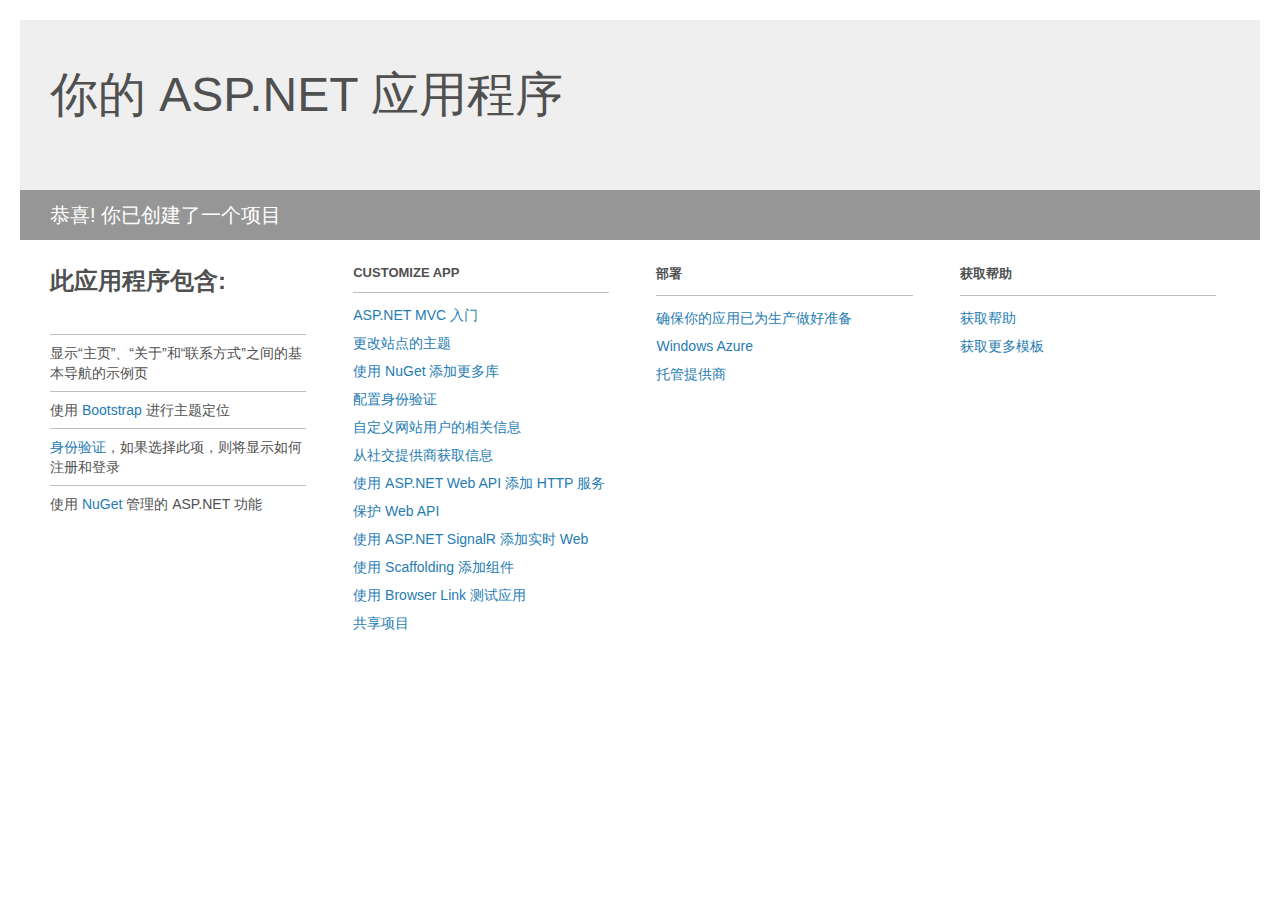
<file: MyPower/Project_Readme.html>
﻿<!DOCTYPE html>
<html lang="en">
<head>
<meta http-equiv="Content-Type" content="text/html; charset=utf-8"/>
    <meta charset="utf-8" />
    <title>你的 ASP.NET 应用程序</title>
    <style>
        body {
            background: #fff;
            color: #505050;
            font: 14px 'Segoe UI', tahoma, arial, helvetica, sans-serif;
            margin: 20px;
            padding: 0;
        }

        #header {
            background: #efefef;
            padding: 0;
        }

        h1 {
            font-size: 48px;
            font-weight: normal;
            margin: 0;
            padding: 0 30px;
            line-height: 150px;
        }

        p {
            font-size: 20px;
            color: #fff;
            background: #969696;
            padding: 0 30px;
            line-height: 50px;
        }

        #main {
            padding: 5px 30px;
        }

        .section {
            width: 21.7%;
            float: left;
            margin: 0 0 0 4%;
        }

            .section h2 {
                font-size: 13px;
                text-transform: uppercase;
                margin: 0;
                border-bottom: 1px solid silver;
                padding-bottom: 12px;
                margin-bottom: 8px;
            }

            .section.first {
                margin-left: 0;
            }

                .section.first h2 {
                    font-size: 24px;
                    text-transform: none;
                    margin-bottom: 25px;
                    border: none;
                }

                .section.first li {
                    border-top: 1px solid silver;
                    padding: 8px 0;
                }

            .section.last {
                margin-right: 0;
            }

        ul {
            list-style: none;
            padding: 0;
            margin: 0;
            line-height: 20px;
        }

        li {
            padding: 4px 0;
        }

        a {
            color: #267cb2;
            text-decoration: none;
        }

            a:hover {
                text-decoration: underline;
            }
    </style>
</head>
<body>

    <div id="header">
        <h1>你的 ASP.NET 应用程序</h1>
        <p>恭喜! 你已创建了一个项目</p>
    </div>

    <div id="main">
        <div class="section first">
            <h2>此应用程序包含:</h2>
            <ul>
                <li>显示“主页”、“关于”和“联系方式”之间的基本导航的示例页</li>
                <li>使用 <a href="http://go.microsoft.com/fwlink/?LinkID=320754">Bootstrap</a> 进行主题定位</li>
                <li><a href="http://go.microsoft.com/fwlink/?LinkID=320755">身份验证</a>，如果选择此项，则将显示如何注册和登录</li>
                <li>使用 <a href="http://go.microsoft.com/fwlink/?LinkID=320756">NuGet</a> 管理的 ASP.NET 功能</li>
            </ul>
        </div>

        <div class="section">
            <h2>Customize app</h2>
            <ul>
                <li><a href="http://go.microsoft.com/fwlink/?LinkID=320757">ASP.NET MVC 入门</a></li>
                <li><a href="http://go.microsoft.com/fwlink/?LinkID=320758">更改站点的主题</a></li>
                <li><a href="http://go.microsoft.com/fwlink/?LinkID=320759">使用 NuGet 添加更多库</a></li>
                <li><a href="http://go.microsoft.com/fwlink/?LinkID=320760">配置身份验证</a></li>
                <li><a href="http://go.microsoft.com/fwlink/?LinkID=320761">自定义网站用户的相关信息</a></li>
                <li><a href="http://go.microsoft.com/fwlink/?LinkID=320762">从社交提供商获取信息</a></li>
                <li><a href="http://go.microsoft.com/fwlink/?LinkID=320763">使用 ASP.NET Web API 添加 HTTP 服务</a></li>
                <li><a href="http://go.microsoft.com/fwlink/?LinkID=320764">保护 Web API</a></li>
                <li><a href="http://go.microsoft.com/fwlink/?LinkID=320765">使用 ASP.NET SignalR 添加实时 Web</a></li>
                <li><a href="http://go.microsoft.com/fwlink/?LinkID=320766">使用 Scaffolding 添加组件</a></li>
                <li><a href="http://go.microsoft.com/fwlink/?LinkID=320767">使用 Browser Link 测试应用</a></li>
                <li><a href="http://go.microsoft.com/fwlink/?LinkID=320768">共享项目</a></li>
            </ul>
        </div>

        <div class="section">
            <h2>部署</h2>
            <ul>
                <li><a href="http://go.microsoft.com/fwlink/?LinkID=320769">确保你的应用已为生产做好准备</a></li>
                <li><a href="http://go.microsoft.com/fwlink/?LinkID=320770">Windows Azure</a></li>
                <li><a href="http://go.microsoft.com/fwlink/?LinkID=320771">托管提供商</a></li>
            </ul>
        </div>

        <div class="section last">
            <h2>获取帮助</h2>
            <ul>
                <li><a href="http://go.microsoft.com/fwlink/?LinkID=320772">获取帮助</a></li>
                <li><a href="http://go.microsoft.com/fwlink/?LinkID=320773">获取更多模板</a></li>
            </ul>
        </div>
    </div>

</body>
</html>
</file>
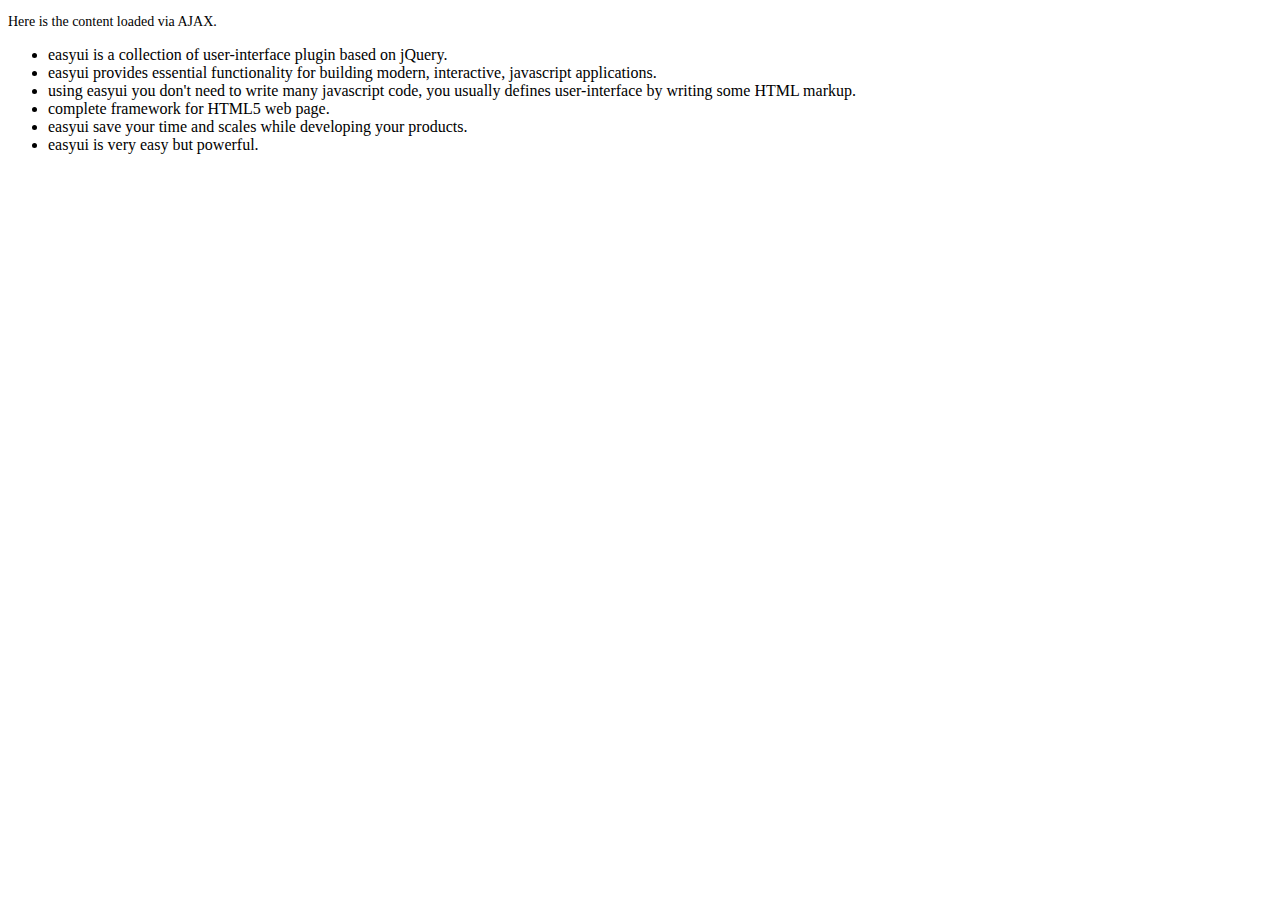
<file: MyPower/jquery-easyui-1.4.4/demo-mobile/accordion/_content.html>
<!DOCTYPE html>
<html>
<head>
	<meta charset="UTF-8">
	<title>AJAX Content</title>
</head>
<body>
	<p style="font-size:14px">Here is the content loaded via AJAX.</p>
	<ul>
		<li>easyui is a collection of user-interface plugin based on jQuery.</li>
		<li>easyui provides essential functionality for building modern, interactive, javascript applications.</li>
		<li>using easyui you don't need to write many javascript code, you usually defines user-interface by writing some HTML markup.</li>
		<li>complete framework for HTML5 web page.</li>
		<li>easyui save your time and scales while developing your products.</li>
		<li>easyui is very easy but powerful.</li>
	</ul>
</body>
</html>
</file>
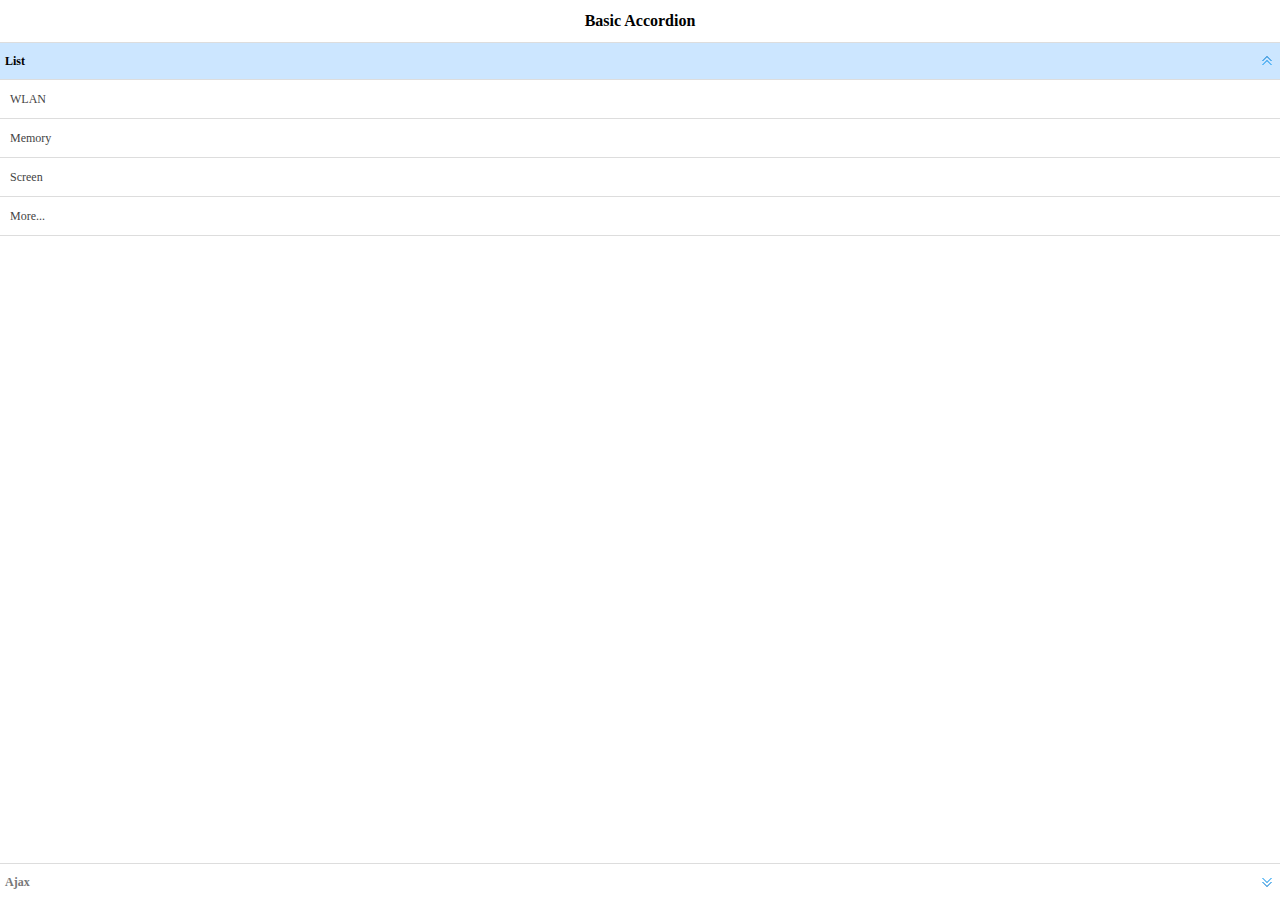
<file: MyPower/jquery-easyui-1.4.4/demo-mobile/accordion/basic.html>
<!doctype html><html><head>    <meta charset="UTF-8">  	<meta name="viewport" content="initial-scale=1.0, maximum-scale=1.0, user-scalable=no">    <title>Basic Accordion - jQuery EasyUI Mobile Demo</title>      <link rel="stylesheet" type="text/css" href="../../themes/metro/easyui.css">      <link rel="stylesheet" type="text/css" href="../../themes/mobile.css">      <link rel="stylesheet" type="text/css" href="../../themes/icon.css">      <script type="text/javascript" src="../../jquery.min.js"></script>      <script type="text/javascript" src="../../jquery.easyui.min.js"></script>     <script type="text/javascript" src="../../jquery.easyui.mobile.js"></script> </head><body>	<div class="easyui-navpanel">		<header>			<div class="m-toolbar">				<span class="m-title">Basic Accordion</span>			</div>		</header>		<div class="easyui-accordion" fit="true" border="false">			<div title="List">				<ul class="m-list">					<li>WLAN</li>					<li>Memory</li>					<li>Screen</li>					<li>More...</li>				</ul>			</div>			<div title="Ajax" href="_content.html" style="padding:10px"></div>		</div>	</div></body>	</html>
</file>
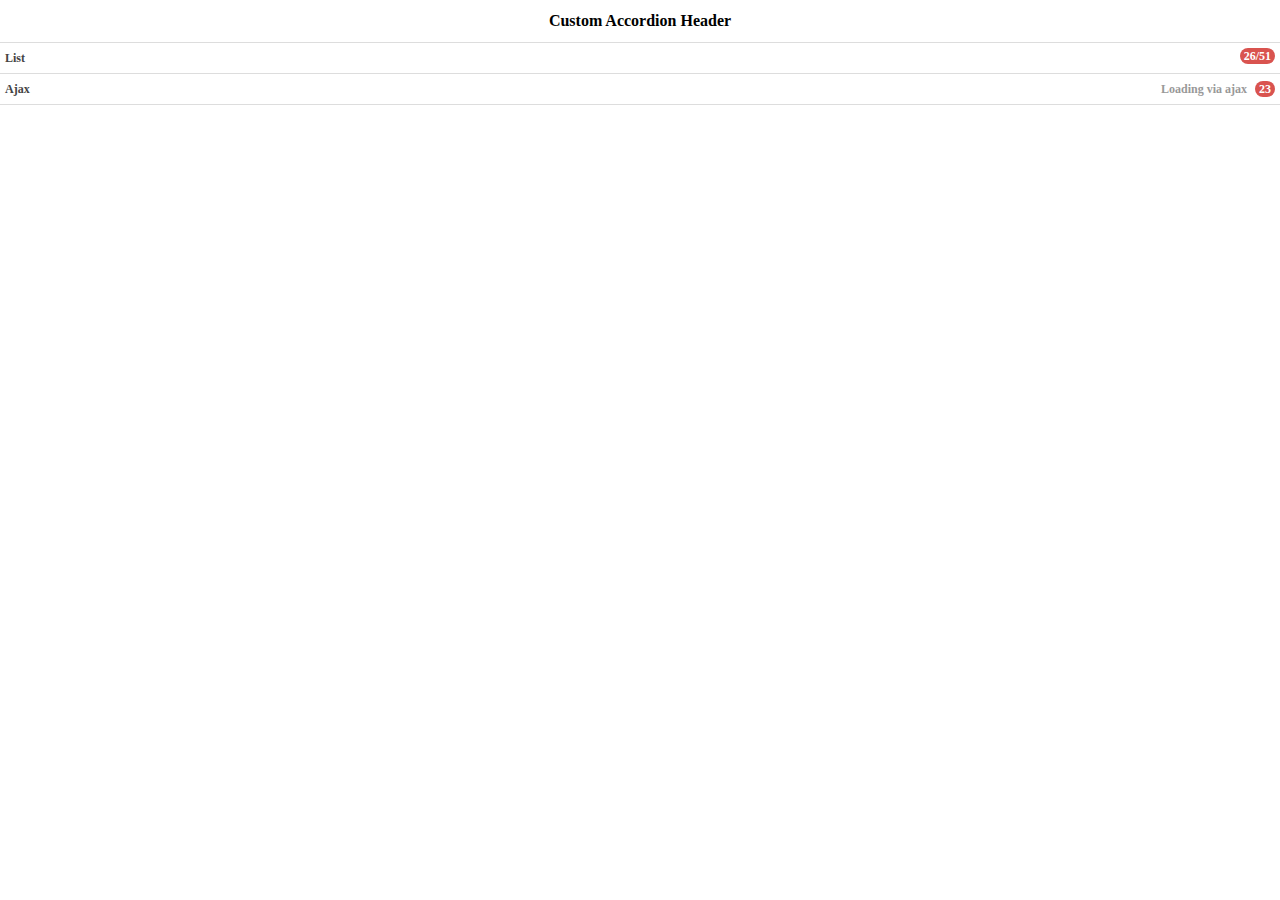
<file: MyPower/jquery-easyui-1.4.4/demo-mobile/accordion/header.html>
<!doctype html><html><head>    <meta charset="UTF-8">  	<meta name="viewport" content="initial-scale=1.0, maximum-scale=1.0, user-scalable=no">    <title>Custom Accordion Header - jQuery EasyUI Mobile Demo</title>      <link rel="stylesheet" type="text/css" href="../../themes/metro/easyui.css">      <link rel="stylesheet" type="text/css" href="../../themes/mobile.css">      <link rel="stylesheet" type="text/css" href="../../themes/icon.css">      <script type="text/javascript" src="../../jquery.min.js"></script>      <script type="text/javascript" src="../../jquery.easyui.min.js"></script>     <script type="text/javascript" src="../../jquery.easyui.mobile.js"></script> </head><body>	<div class="easyui-navpanel">		<header>			<div class="m-toolbar">				<span class="m-title">Custom Accordion Header</span>			</div>		</header>		<div class="easyui-accordion" data-options="fit:true,border:false,selected:-1">			<div>				<header>					<div class="hh-inner">						<span>List</span>						<span class="m-badge" style="float:right">26/51</span>					</div>				</header>				<ul class="m-list">					<li>WLAN</li>					<li>Memory</li>					<li>Screen</li>					<li>More...</li>				</ul>			</div>			<div href="_content.html" style="padding:10px">				<header>					<div class="hh-inner">						<span>Ajax</span>						<span style="float:right">							<span style="color:#999;margin-right:5px">Loading via ajax</span>							<span class="m-badge">23</span>						</span>					</div>				</header>			</div>		</div>	</div>	<style scoped>		.hh-inner{			position: relative;			line-height: 20px;			background: #fff;			font-weight: bold;			margin: -5px;			padding: 5px;		}	</style></body>	</html>
</file>
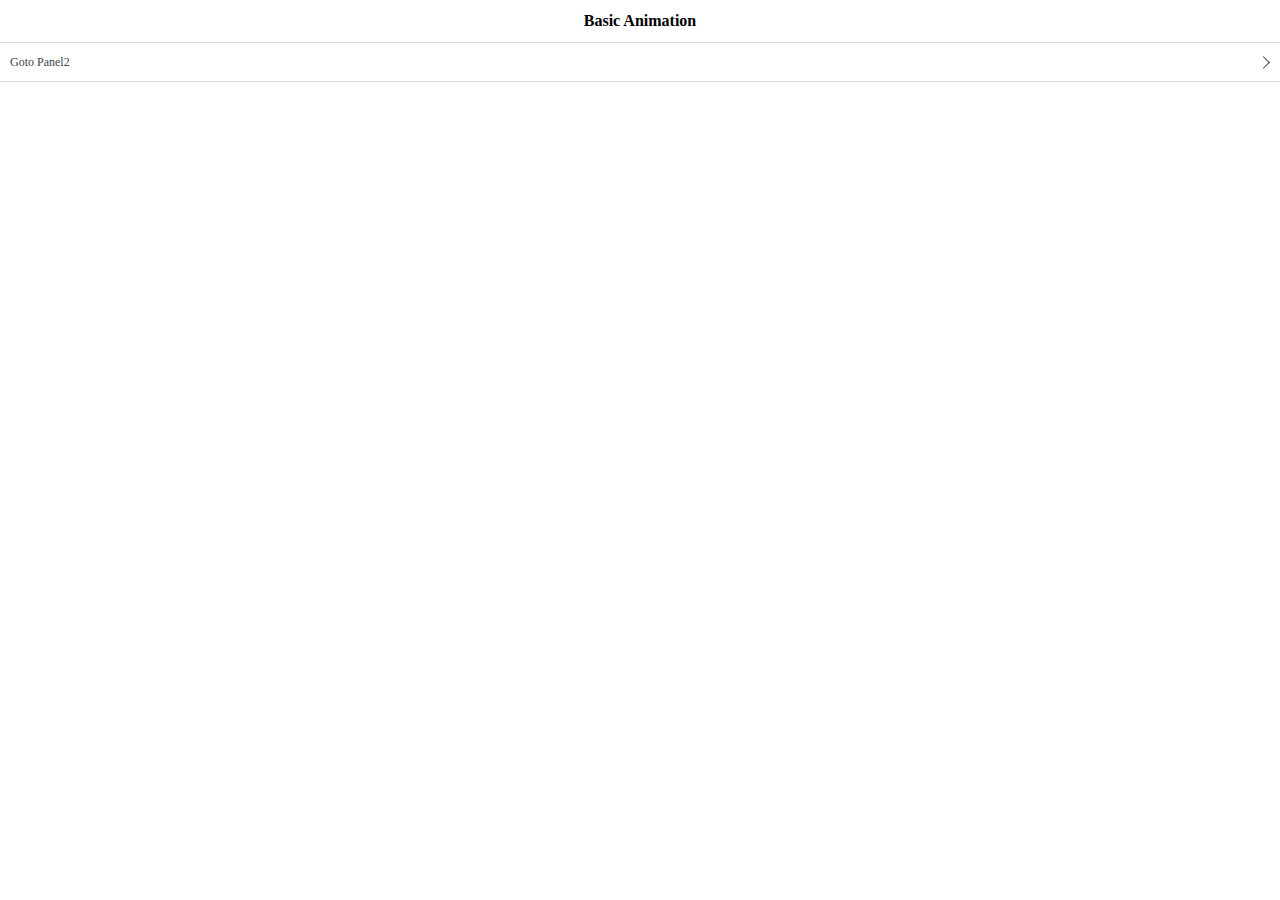
<file: MyPower/jquery-easyui-1.4.4/demo-mobile/animation/basic.html>
<!doctype html><html><head>    <meta charset="UTF-8">  	<meta name="viewport" content="initial-scale=1.0, maximum-scale=1.0, user-scalable=no">    <title>Basic Animation - jQuery EasyUI Mobile Demo</title>      <link rel="stylesheet" type="text/css" href="../../themes/metro/easyui.css">      <link rel="stylesheet" type="text/css" href="../../themes/mobile.css">      <link rel="stylesheet" type="text/css" href="../../themes/icon.css">      <script type="text/javascript" src="../../jquery.min.js"></script>      <script type="text/javascript" src="../../jquery.easyui.min.js"></script>     <script type="text/javascript" src="../../jquery.easyui.mobile.js"></script> </head><body>	<div class="easyui-navpanel">		<header>			<div class="m-toolbar">				<span class="m-title">Basic Animation</span>			</div>		</header>		<ul class="m-list">			<li><a href="#p2">Goto Panel2</a></li>		</ul>	</div>	<div id="p2" class="easyui-navpanel">		<header>			<div class="m-toolbar">				<div class="m-left">					<a href="#" class="easyui-linkbutton m-back" data-options="plain:true,outline:true,back:true">Back</a>				</div>				<div class="m-title">Panel2</div>			</div>		</header>		<ul class="m-list">			<li><a href="#p3">Goto Panel3</a></li>		</ul>	</div>	<div id="p3" class="easyui-navpanel">		<header>			<div class="m-toolbar">				<div class="m-left">					<a href="#" class="easyui-linkbutton m-back" data-options="plain:true,outline:true,back:true">Back</a>				</div>				<div class="m-title">Panel3</div>			</div>		</header>		<div style="padding:20px 10px">			<p>Panel3 Content.</p>		</div>	</div></body>	</html>
</file>
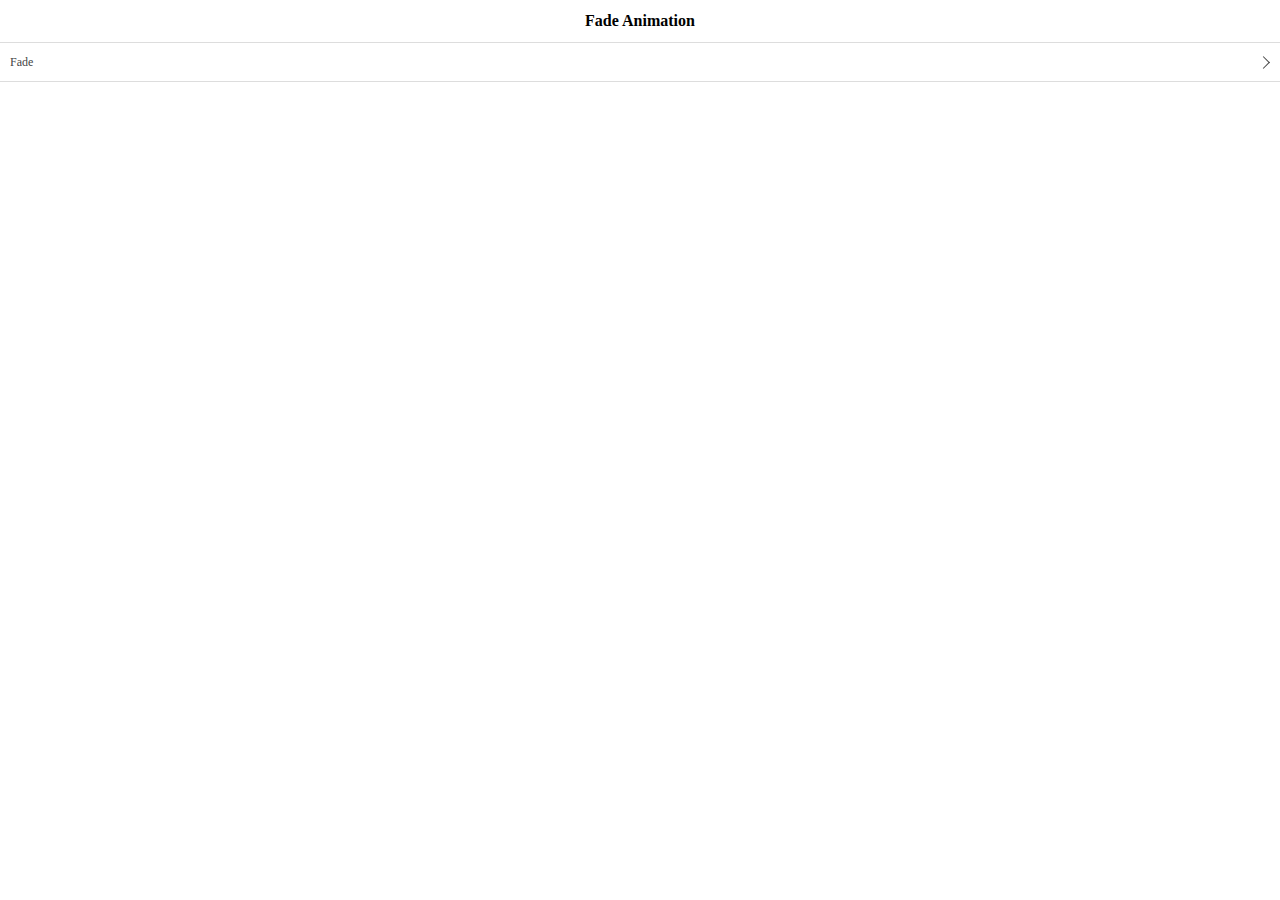
<file: MyPower/jquery-easyui-1.4.4/demo-mobile/animation/fade.html>
<!doctype html><html><head>    <meta charset="UTF-8">  	<meta name="viewport" content="initial-scale=1.0, maximum-scale=1.0, user-scalable=no">    <title>Fade Animation - jQuery EasyUI Mobile Demo</title>      <link rel="stylesheet" type="text/css" href="../../themes/metro/easyui.css">      <link rel="stylesheet" type="text/css" href="../../themes/mobile.css">      <link rel="stylesheet" type="text/css" href="../../themes/icon.css">      <script type="text/javascript" src="../../jquery.min.js"></script>      <script type="text/javascript" src="../../jquery.easyui.min.js"></script>     <script type="text/javascript" src="../../jquery.easyui.mobile.js"></script> </head><body>	<div class="easyui-navpanel">		<header>			<div class="m-toolbar">				<span class="m-title">Fade Animation</span>			</div>		</header>		<ul class="m-list">			<li><a href="#p2" data-options="animation:'fade',direction:''">Fade</a></li>		</ul>	</div>	<div id="p2" class="easyui-navpanel">		<header>			<div class="m-toolbar">				<div class="m-left">					<a href="#" class="easyui-linkbutton m-back" data-options="plain:true,outline:true,back:true">Back</a>				</div>				<div class="m-title">Panel2</div>			</div>		</header>		<div style="padding:10px">			<p>Panel2 Content.</p>		</div>	</div></body>	</html>
</file>
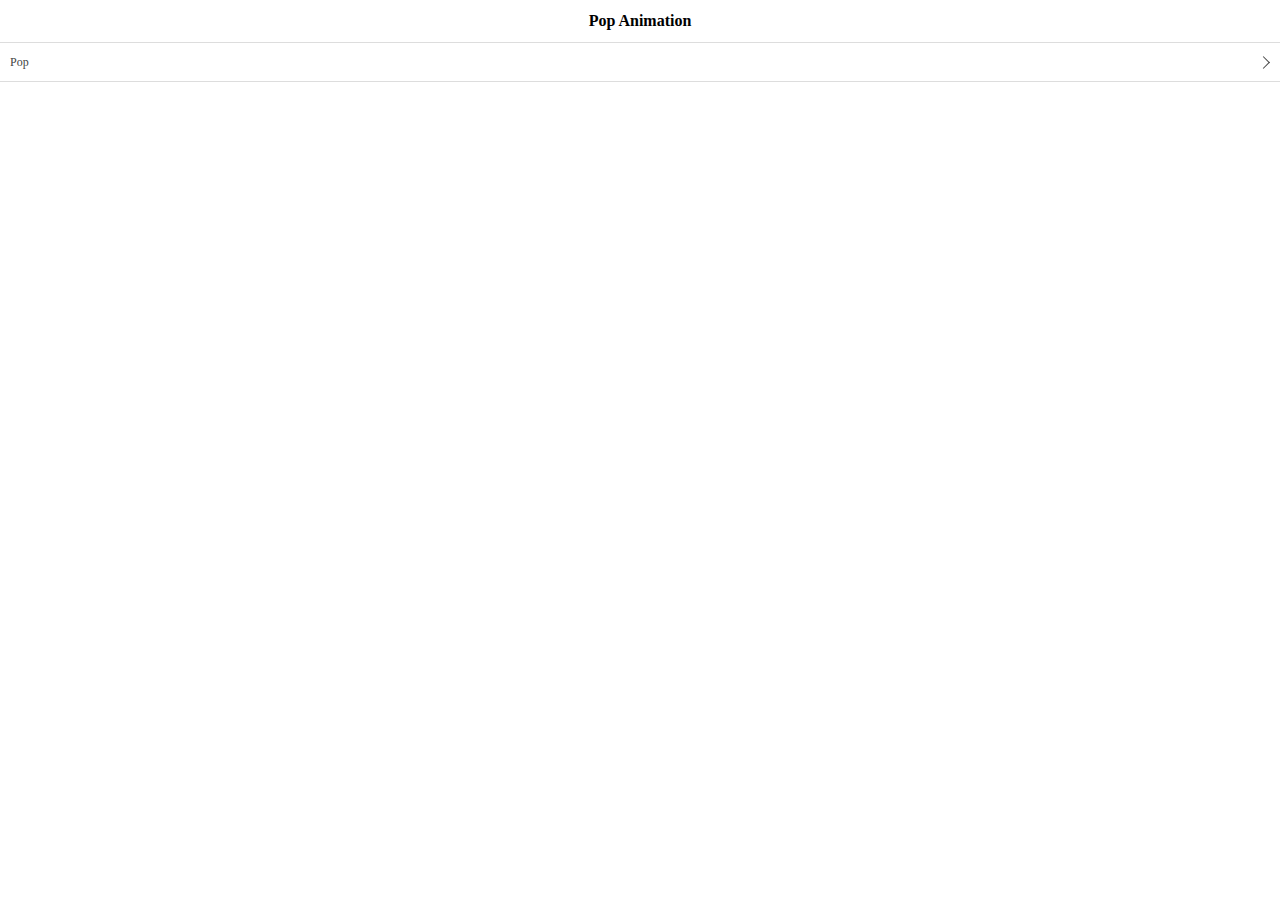
<file: MyPower/jquery-easyui-1.4.4/demo-mobile/animation/pop.html>
<!doctype html><html><head>    <meta charset="UTF-8">  	<meta name="viewport" content="initial-scale=1.0, maximum-scale=1.0, user-scalable=no">    <title>Pop Animation - jQuery EasyUI Mobile Demo</title>      <link rel="stylesheet" type="text/css" href="../../themes/metro/easyui.css">      <link rel="stylesheet" type="text/css" href="../../themes/mobile.css">      <link rel="stylesheet" type="text/css" href="../../themes/icon.css">      <script type="text/javascript" src="../../jquery.min.js"></script>      <script type="text/javascript" src="../../jquery.easyui.min.js"></script>     <script type="text/javascript" src="../../jquery.easyui.mobile.js"></script> </head><body>	<div class="easyui-navpanel">		<header>			<div class="m-toolbar">				<span class="m-title">Pop Animation</span>			</div>		</header>		<ul class="m-list">			<li><a href="#p2" data-options="animation:'pop',direction:''">Pop</a></li>		</ul>	</div>	<div id="p2" class="easyui-navpanel">		<header>			<div class="m-toolbar">				<div class="m-left">					<a href="#" class="easyui-linkbutton m-back" data-options="plain:true,outline:true,back:true">Back</a>				</div>				<div class="m-title">Panel2</div>			</div>		</header>		<div style="padding:10px">			<p>Panel2 Content.</p>		</div>	</div></body>	</html>
</file>
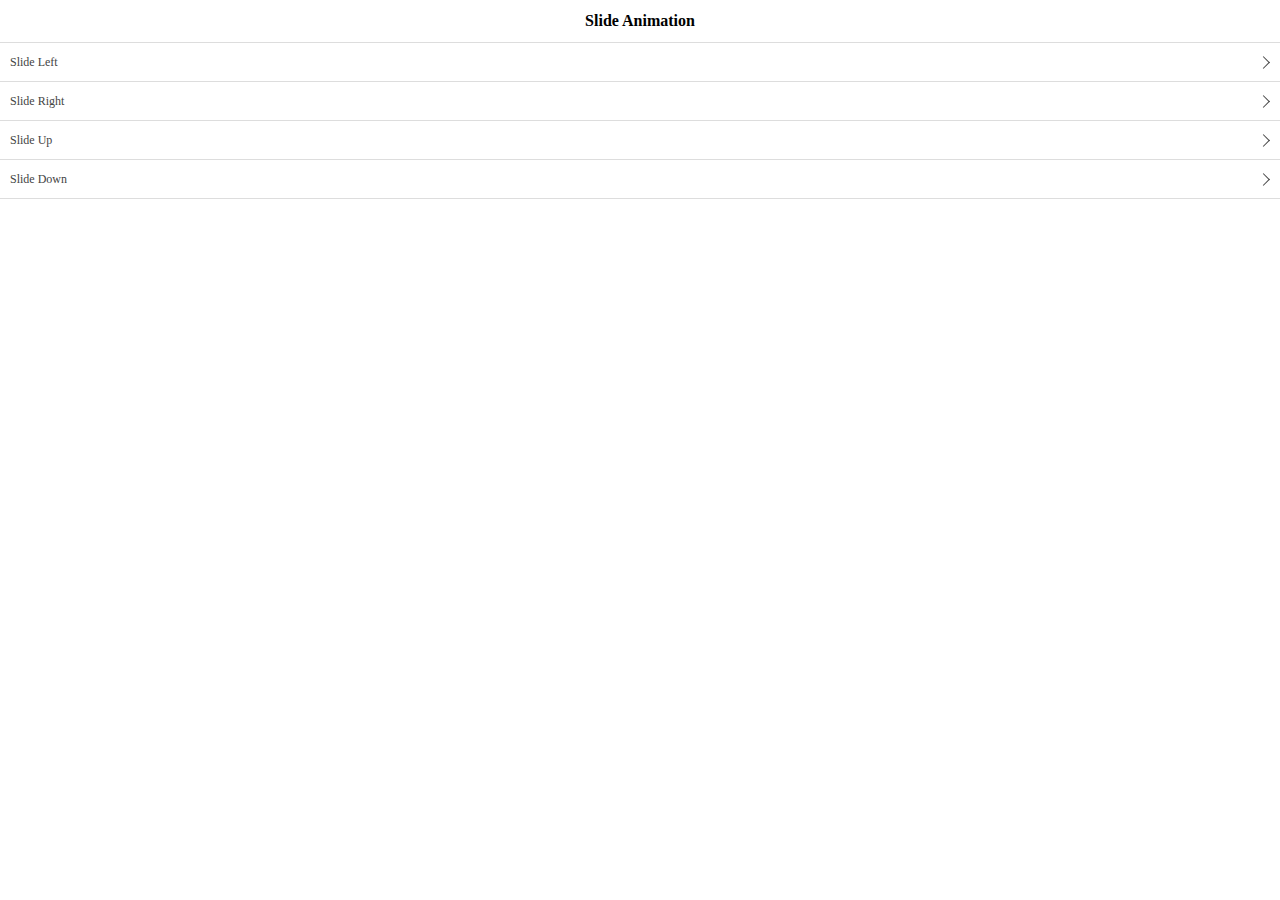
<file: MyPower/jquery-easyui-1.4.4/demo-mobile/animation/slide.html>
<!doctype html><html><head>    <meta charset="UTF-8">  	<meta name="viewport" content="initial-scale=1.0, maximum-scale=1.0, user-scalable=no">    <title>Slide Animation - jQuery EasyUI Mobile Demo</title>      <link rel="stylesheet" type="text/css" href="../../themes/metro/easyui.css">      <link rel="stylesheet" type="text/css" href="../../themes/mobile.css">      <link rel="stylesheet" type="text/css" href="../../themes/icon.css">      <script type="text/javascript" src="../../jquery.min.js"></script>      <script type="text/javascript" src="../../jquery.easyui.min.js"></script>     <script type="text/javascript" src="../../jquery.easyui.mobile.js"></script> </head><body>	<div class="easyui-navpanel">		<header>			<div class="m-toolbar">				<span class="m-title">Slide Animation</span>			</div>		</header>		<ul class="m-list">			<li><a href="#p2" data-options="animation:'slide',direction:'left'">Slide Left</a></li>			<li><a href="#p2" data-options="animation:'slide',direction:'right'">Slide Right</a></li>			<li><a href="#p2" data-options="animation:'slide',direction:'up'">Slide Up</a></li>			<li><a href="#p2" data-options="animation:'slide',direction:'down'">Slide Down</a></li>		</ul>	</div>	<div id="p2" class="easyui-navpanel">		<header>			<div class="m-toolbar">				<div class="m-left">					<a href="#" class="easyui-linkbutton m-back" data-options="plain:true,outline:true,back:true">Back</a>				</div>				<div class="m-title">Panel2</div>			</div>		</header>		<div style="padding:10px">			<p>Panel2 Content.</p>		</div>	</div></body>	</html>
</file>
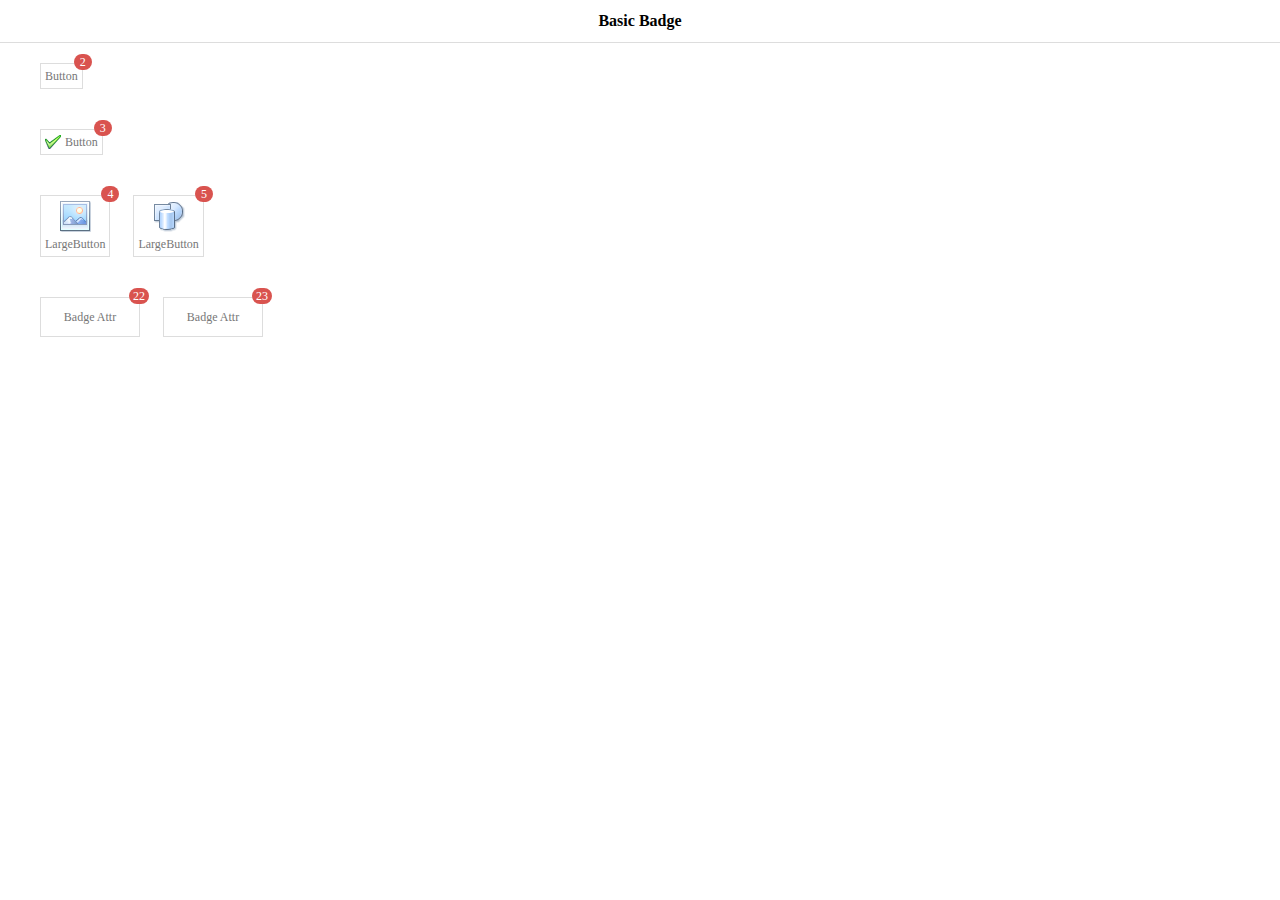
<file: MyPower/jquery-easyui-1.4.4/demo-mobile/badge/basic.html>
<!doctype html><html><head>    <meta charset="UTF-8">  	<meta name="viewport" content="initial-scale=1.0, maximum-scale=1.0, user-scalable=no">    <title>Basic Badge - jQuery EasyUI Mobile Demo</title>      <link rel="stylesheet" type="text/css" href="../../themes/metro/easyui.css">      <link rel="stylesheet" type="text/css" href="../../themes/mobile.css">      <link rel="stylesheet" type="text/css" href="../../themes/icon.css">      <script type="text/javascript" src="../../jquery.min.js"></script>      <script type="text/javascript" src="../../jquery.easyui.min.js"></script>     <script type="text/javascript" src="../../jquery.easyui.mobile.js"></script> </head><body>	<div class="easyui-navpanel">		<header>			<div class="m-toolbar">				<span class="m-title">Basic Badge</span>			</div>		</header>		<div style="padding:20px 40px">			<a href="#" class="easyui-linkbutton">				Button<span class="m-badge">2</span>			</a>		</div>		<div style="padding:20px 40px">			<a href="#" class="easyui-linkbutton" iconCls="icon-ok">				Button<span class="m-badge">3</span>			</a>		</div>		<div style="padding:20px 40px">			<a href="#" class="easyui-linkbutton" data-options="iconCls:'icon-large-picture',iconAlign:'top',size:'large'">				LargeButton<span class="m-badge">4</span>			</a>			<a href="#" class="easyui-linkbutton" data-options="iconCls:'icon-large-shapes',iconAlign:'top',size:'large'" style="margin-left:20px">				LargeButton<span class="m-badge">5</span>			</a>		</div>		<div style="padding:20px 40px">			<a href="#" class="easyui-linkbutton m-badge" data-badge="22" style="width:100px;height:40px">Badge Attr</a>			<a href="#" class="easyui-linkbutton m-badge" data-badge="23" style="width:100px;height:40px;margin-left:20px">Badge Attr</a>		</div>	</div></body>	</html>
</file>
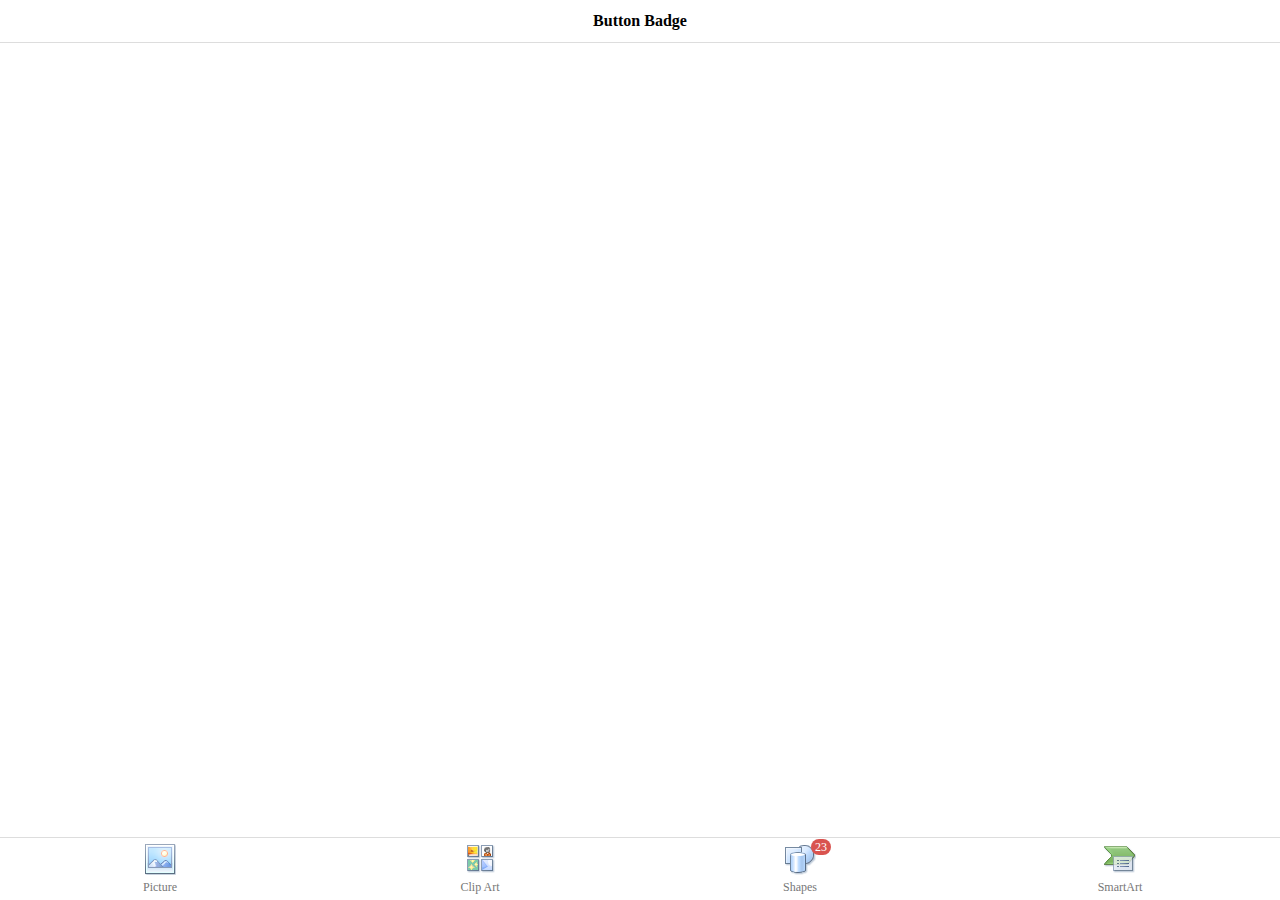
<file: MyPower/jquery-easyui-1.4.4/demo-mobile/badge/button.html>
<!doctype html><html><head>    <meta charset="UTF-8">  	<meta name="viewport" content="initial-scale=1.0, maximum-scale=1.0, user-scalable=no">    <title>Button Badge - jQuery EasyUI Mobile Demo</title>      <link rel="stylesheet" type="text/css" href="../../themes/metro/easyui.css">      <link rel="stylesheet" type="text/css" href="../../themes/mobile.css">      <link rel="stylesheet" type="text/css" href="../../themes/icon.css">      <script type="text/javascript" src="../../jquery.min.js"></script>      <script type="text/javascript" src="../../jquery.easyui.min.js"></script>     <script type="text/javascript" src="../../jquery.easyui.mobile.js"></script> </head><body>	<div class="easyui-navpanel">		<header>			<div class="m-toolbar">				<span class="m-title">Button Badge</span>			</div>		</header>		<footer>            <div class="m-buttongroup m-buttongroup-justified" style="width:100%">                <a href="#" class="easyui-linkbutton" data-options="iconCls:'icon-large-picture',size:'large',iconAlign:'top',plain:true">Picture</a>                <a href="#" class="easyui-linkbutton" data-options="iconCls:'icon-large-clipart',size:'large',iconAlign:'top',plain:true">Clip Art</a>                <a href="#" class="easyui-linkbutton" data-options="iconCls:'icon-large-shapes',size:'large',iconAlign:'top',plain:true">Shapes<span class="m-badge">23</span></a>                <a href="#" class="easyui-linkbutton" data-options="iconCls:'icon-large-smartart',size:'large',iconAlign:'top',plain:true">SmartArt</a>            </div>		</footer>	</div></body>	</html>
</file>
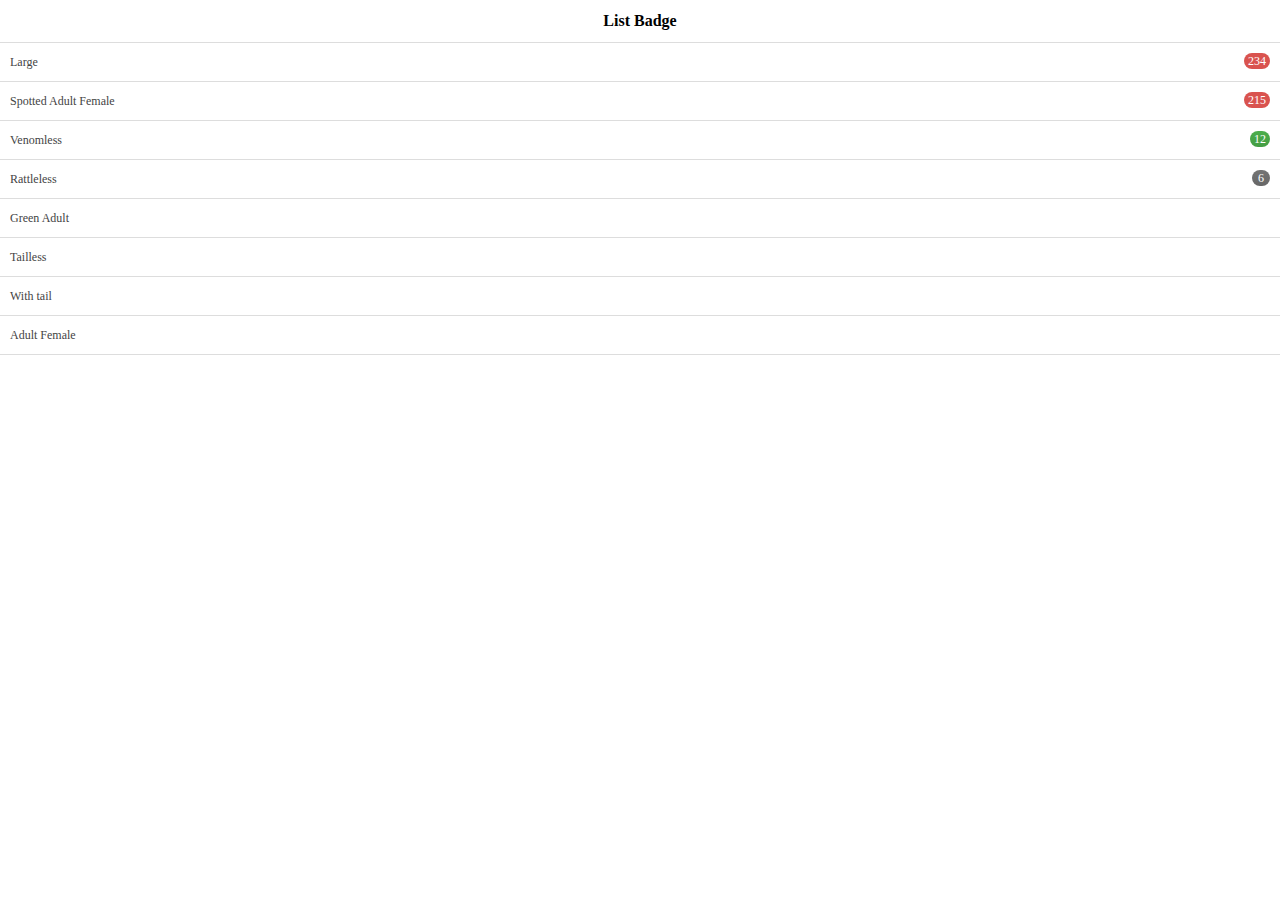
<file: MyPower/jquery-easyui-1.4.4/demo-mobile/badge/list.html>
<!doctype html><html><head>    <meta charset="UTF-8">  	<meta name="viewport" content="initial-scale=1.0, maximum-scale=1.0, user-scalable=no">    <title>List Badge - jQuery EasyUI Mobile Demo</title>      <link rel="stylesheet" type="text/css" href="../../themes/metro/easyui.css">      <link rel="stylesheet" type="text/css" href="../../themes/mobile.css">      <link rel="stylesheet" type="text/css" href="../../themes/color.css">      <link rel="stylesheet" type="text/css" href="../../themes/icon.css">      <script type="text/javascript" src="../../jquery.min.js"></script>      <script type="text/javascript" src="../../jquery.easyui.min.js"></script>     <script type="text/javascript" src="../../jquery.easyui.mobile.js"></script> </head><body>	<div class="easyui-navpanel">		<header>			<div class="m-toolbar">				<span class="m-title">List Badge</span>			</div>		</header>		<ul class="m-list">			<li>Large				<div class="m-right"><span class="m-badge" style="margin-top:10px">234</span></div>			</li>			<li>Spotted Adult Female				<div class="m-right"><span class="m-badge" style="margin-top:10px">215</span></div>			</li>			<li>Venomless				<div class="m-right"><span class="m-badge c1" style="margin-top:10px">12</span></div>			</li>			<li>Rattleless				<div class="m-right"><span class="m-badge c2" style="margin-top:10px">6</span></div>			</li>			<li>Green Adult</li>			<li>Tailless</li>			<li>With tail</li>			<li>Adult Female</li>		</ul>	</div></body>	</html>
</file>
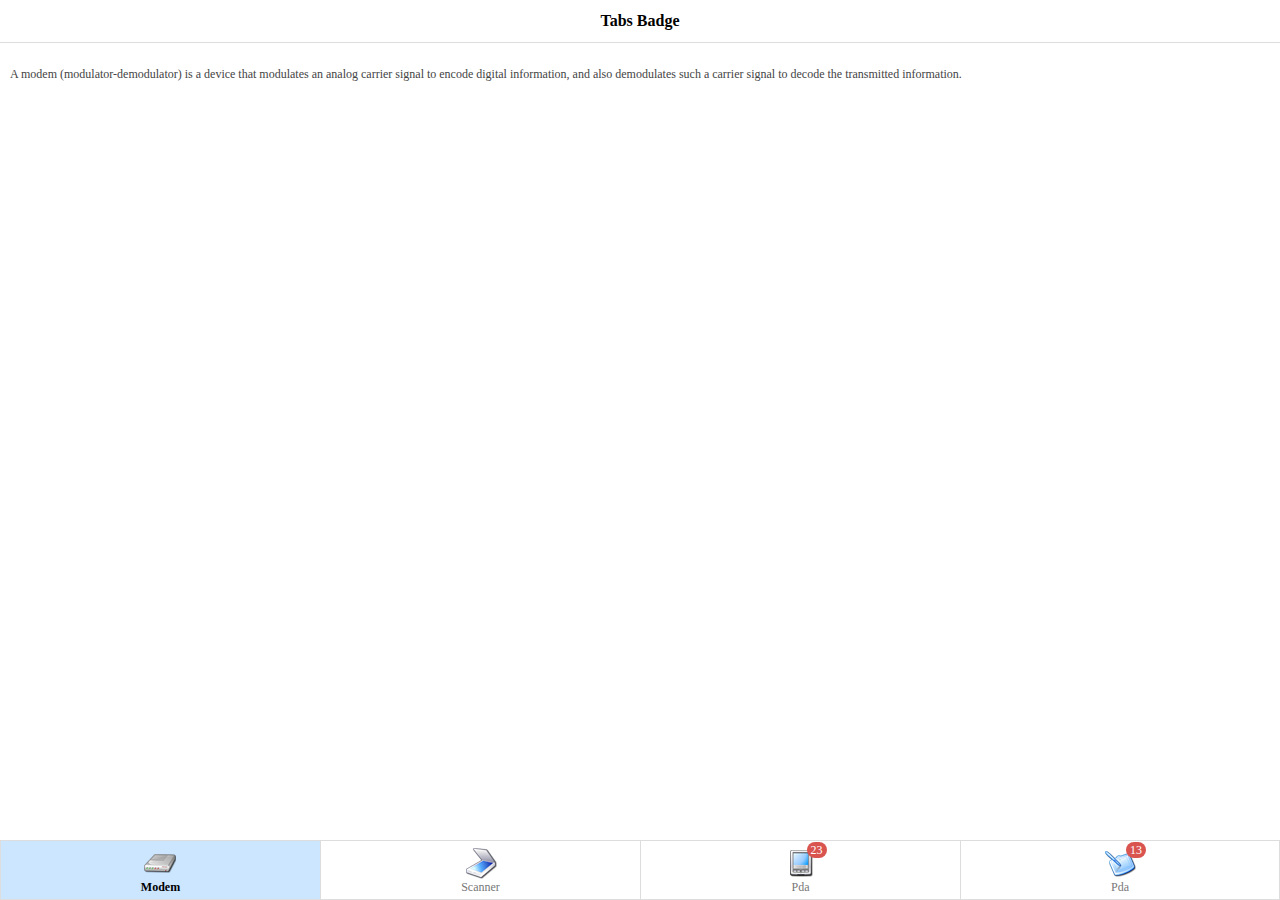
<file: MyPower/jquery-easyui-1.4.4/demo-mobile/badge/tabs.html>
<!doctype html><html><head>    <meta charset="UTF-8">  	<meta name="viewport" content="initial-scale=1.0, maximum-scale=1.0, user-scalable=no">    <title>Tabs Badge - jQuery EasyUI Mobile Demo</title>      <link rel="stylesheet" type="text/css" href="../../themes/metro/easyui.css">      <link rel="stylesheet" type="text/css" href="../../themes/icon.css">      <link rel="stylesheet" type="text/css" href="../../themes/mobile.css">    <script type="text/javascript" src="../../jquery.min.js"></script>      <script type="text/javascript" src="../../jquery.easyui.min.js"></script>    <script type="text/javascript" src="../../jquery.easyui.mobile.js"></script></head><body>	<div class="easyui-navpanel">	    <header>	    	<div class="m-toolbar">	    		<div class="m-title">Tabs Badge</div>	    	</div>	    </header>		<div class="easyui-tabs" data-options="tabHeight:60,fit:true,tabPosition:'bottom',border:false,pill:true,narrow:true,justified:true">			<div style="padding:10px">				<div class="panel-header tt-inner">					<img src='../images/modem.png'/><br>Modem				</div>				<p>A modem (modulator-demodulator) is a device that modulates an analog carrier signal to encode digital information, and also demodulates such a carrier signal to decode the transmitted information.</p>			</div>			<div style="padding:10px">				<div class="panel-header tt-inner">					<img src='../images/scanner.png'/><br>Scanner				</div>				<p>In computing, an image scanner—often abbreviated to just scanner—is a device that optically scans images, printed text, handwriting, or an object, and converts it to a digital image.</p>			</div>			<div style="padding:10px">				<div class="panel-header tt-inner">					<img src='../images/pda.png'/><br>Pda					<span class="m-badge">23</span>				</div>				<p>A personal digital assistant (PDA), also known as a palmtop computer, or personal data assistant, is a mobile device that functions as a personal information manager. PDAs are largely considered obsolete with the widespread adoption of smartphones.</p>			</div>			<div style="padding:10px">				<div class="panel-header tt-inner">					<img src='../images/tablet.png'/><br>Pda					<span class="m-badge">13</span>				</div>				<p>A tablet computer, or simply tablet, is a one-piece mobile computer. Devices typically have a touchscreen, with finger or stylus gestures replacing the conventional computer mouse.</p>			</div>		</div>	</div>	<style scoped>       .tt-inner{            display:inline-block;            line-height:12px;            padding-top:6px;            position: relative;        }		p{			line-height:150%;		}	</style></body>	</html>
</file>
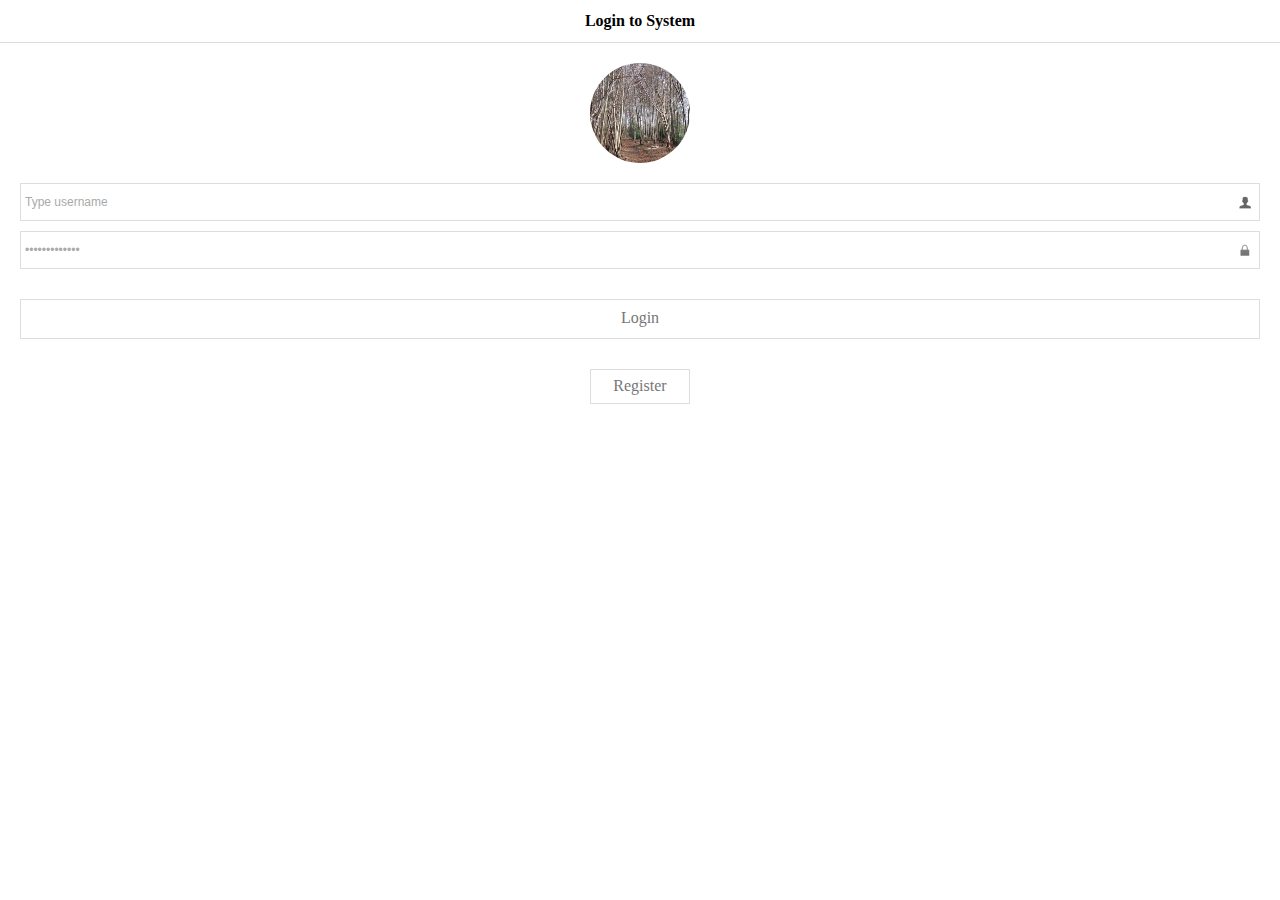
<file: MyPower/jquery-easyui-1.4.4/demo-mobile/button/basic.html>
<!doctype html><html><head>    <meta charset="UTF-8">  	<meta name="viewport" content="initial-scale=1.0, maximum-scale=1.0, user-scalable=no">    <title>Basic LinkButton - jQuery EasyUI Mobile Demo</title>      <link rel="stylesheet" type="text/css" href="../../themes/metro/easyui.css">      <link rel="stylesheet" type="text/css" href="../../themes/mobile.css">      <link rel="stylesheet" type="text/css" href="../../themes/icon.css">      <script type="text/javascript" src="../../jquery.min.js"></script>      <script type="text/javascript" src="../../jquery.easyui.min.js"></script>     <script type="text/javascript" src="../../jquery.easyui.mobile.js"></script> </head><body>	<div class="easyui-navpanel">		<header>			<div class="m-toolbar">				<span class="m-title">Login to System</span>			</div>		</header>		<div style="margin:20px auto;width:100px;height:100px;border-radius:100px;overflow:hidden">			<img src="../images/login1.jpg" style="margin:0;width:100%;height:100%;">		</div>		<div style="padding:0 20px">			<div style="margin-bottom:10px">				<input class="easyui-textbox" data-options="prompt:'Type username',iconCls:'icon-man'" style="width:100%;height:38px">			</div>			<div>				<input class="easyui-textbox" type="password" data-options="prompt:'Type password',iconCls:'icon-lock'" style="width:100%;height:38px">			</div>			<div style="text-align:center;margin-top:30px">				<a href="#" class="easyui-linkbutton" style="width:100%;height:40px"><span style="font-size:16px">Login</span></a>			</div>			<div style="text-align:center;margin-top:30px">				<a href="#" class="easyui-linkbutton" plain="true" outline="true" style="width:100px;height:35px"><span style="font-size:16px">Register</span></a> 			</div>		</div>	</div></body>	</html>
</file>
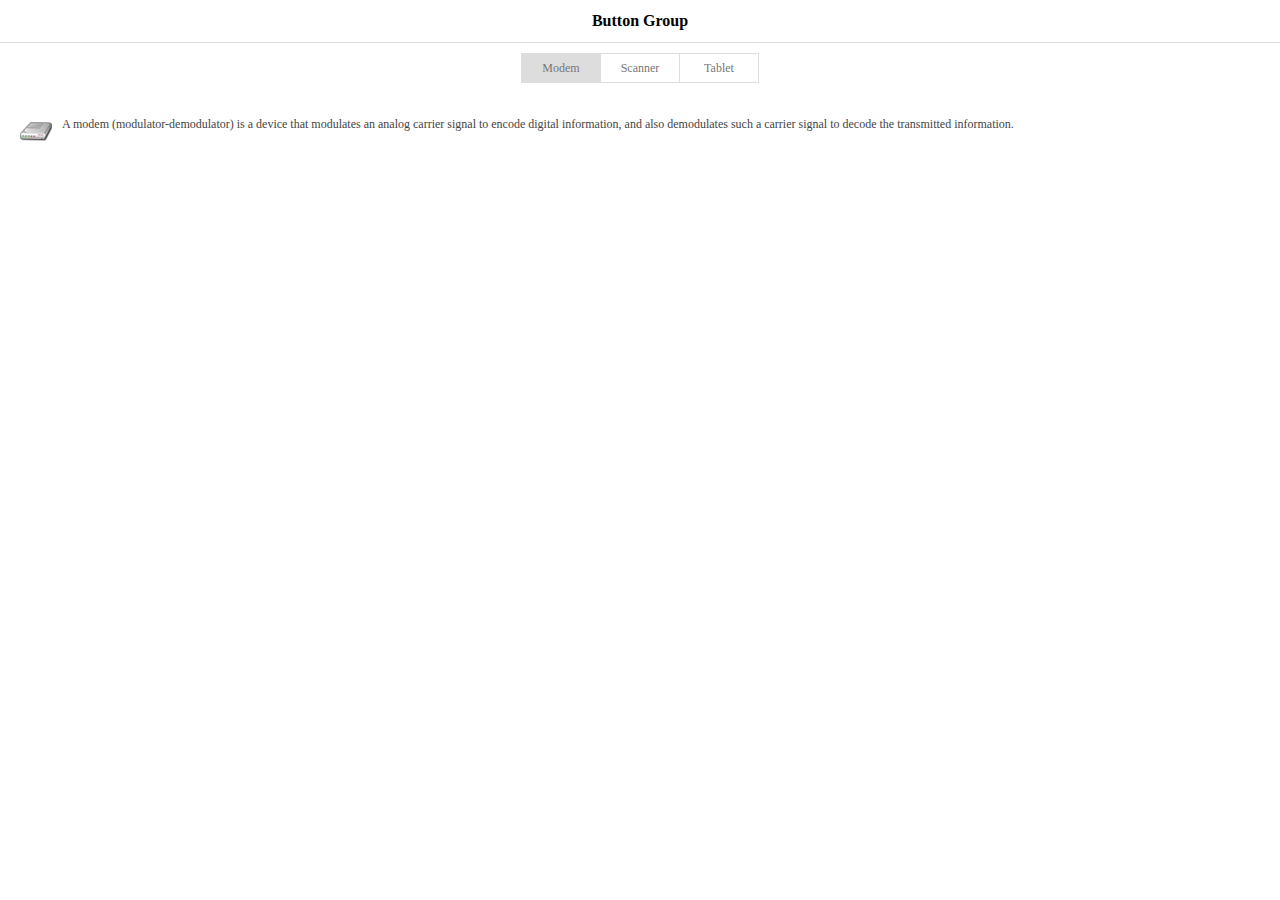
<file: MyPower/jquery-easyui-1.4.4/demo-mobile/button/group.html>
<!doctype html><html><head>    <meta charset="UTF-8">  	<meta name="viewport" content="initial-scale=1.0, maximum-scale=1.0, user-scalable=no">    <title>Group LinkButton - jQuery EasyUI Mobile Demo</title>      <link rel="stylesheet" type="text/css" href="../../themes/metro/easyui.css">      <link rel="stylesheet" type="text/css" href="../../themes/mobile.css">      <link rel="stylesheet" type="text/css" href="../../themes/icon.css">      <script type="text/javascript" src="../../jquery.min.js"></script>      <script type="text/javascript" src="../../jquery.easyui.min.js"></script>     <script type="text/javascript" src="../../jquery.easyui.mobile.js"></script> </head><body>	<div class="easyui-navpanel">		<header>			<div class="m-toolbar">				<div class="m-title">Button Group</div>			</div>		</header>		<div style="text-align:center;padding:10px">			<span class="m-buttongroup">				<a href="javascript:void(0)" class="easyui-linkbutton" data-options="toggle:true,group:'g1',selected:true" onclick="show1('#m-modem')" style="width:80px;height:30px">Modem</a> 				<a href="javascript:void(0)" class="easyui-linkbutton" data-options="toggle:true,group:'g1'" onclick="show1('#m-scanner')" style="width:80px;height:30px">Scanner</a> 				<a href="javascript:void(0)" class="easyui-linkbutton" data-options="toggle:true,group:'g1'" onclick="show1('#m-tablet')" style="width:80px;height:30px">Tablet</a> 			</span>		</div>		<div id="items" style="padding:10px 20px;">			<div id="m-modem" class="m-item">				<img src="../images/modem.png"/>				<p>A modem (modulator-demodulator) is a device that modulates an analog carrier signal to encode digital information, and also demodulates such a carrier signal to decode the transmitted information.</p>			</div>			<div id="m-scanner" class="m-item" style="display:none">				<img src="../images/scanner.png"/>				<p>In computing, an image scanner—often abbreviated to just scanner—is a device that optically scans images, printed text, handwriting, or an object, and converts it to a digital image.</p>			</div>			<div id="m-tablet" class="m-item" style="display:none">				<img src="../images/tablet.png"/>				<p>A tablet computer, or simply tablet, is a one-piece mobile computer. Devices typically have a touchscreen, with finger or stylus gestures replacing the conventional computer mouse.</p>			</div>		</div>	</div>	<script>		function show1(id){			$('div.m-item').hide();			$(id).show();		}	</script>	<style scoped>		p{			line-height:150%;		}		#items img{			margin:0 10px 10px 0;			float:left;		}	</style></body>	</html>
</file>
<file: MyPower/jquery-easyui-1.4.4/themes/metro/easyui.css>
.panel {
  overflow: hidden;
  text-align: left;
  margin: 0;
  border: 0;
  -moz-border-radius: 0 0 0 0;
  -webkit-border-radius: 0 0 0 0;
  border-radius: 0 0 0 0;
}
.panel-header,
.panel-body {
  border-width: 1px;
  border-style: solid;
}
.panel-header {
  padding: 5px;
  position: relative;
}
.panel-title {
  background: url('images/blank.gif') no-repeat;
}
.panel-header-noborder {
  border-width: 0 0 1px 0;
}
.panel-body {
  overflow: auto;
  border-top-width: 0;
  padding: 0;
}
.panel-body-noheader {
  border-top-width: 1px;
}
.panel-body-noborder {
  border-width: 0px;
}
.panel-body-nobottom {
  border-bottom-width: 0;
}
.panel-with-icon {
  padding-left: 18px;
}
.panel-icon,
.panel-tool {
  position: absolute;
  top: 50%;
  margin-top: -8px;
  height: 16px;
  overflow: hidden;
}
.panel-icon {
  left: 5px;
  width: 16px;
}
.panel-tool {
  right: 5px;
  width: auto;
}
.panel-tool a {
  display: inline-block;
  width: 16px;
  height: 16px;
  opacity: 0.6;
  filter: alpha(opacity=60);
  margin: 0 0 0 2px;
  vertical-align: top;
}
.panel-tool a:hover {
  opacity: 1;
  filter: alpha(opacity=100);
  background-color: #E6E6E6;
  -moz-border-radius: -2px -2px -2px -2px;
  -webkit-border-radius: -2px -2px -2px -2px;
  border-radius: -2px -2px -2px -2px;
}
.panel-loading {
  padding: 11px 0px 10px 30px;
}
.panel-noscroll {
  overflow: hidden;
}
.panel-fit,
.panel-fit body {
  height: 100%;
  margin: 0;
  padding: 0;
  border: 0;
  overflow: hidden;
}
.panel-loading {
  background: url('images/loading.gif') no-repeat 10px 10px;
}
.panel-tool-close {
  background: url('images/panel_tools.png') no-repeat -16px 0px;
}
.panel-tool-min {
  background: url('images/panel_tools.png') no-repeat 0px 0px;
}
.panel-tool-max {
  background: url('images/panel_tools.png') no-repeat 0px -16px;
}
.panel-tool-restore {
  background: url('images/panel_tools.png') no-repeat -16px -16px;
}
.panel-tool-collapse {
  background: url('images/panel_tools.png') no-repeat -32px 0;
}
.panel-tool-expand {
  background: url('images/panel_tools.png') no-repeat -32px -16px;
}
.panel-header,
.panel-body {
  border-color: #ddd;
}
.panel-header {
  background-color: #ffffff;
}
.panel-body {
  background-color: #fff;
  color: #444;
  font-size: 12px;
}
.panel-title {
  font-size: 12px;
  font-weight: bold;
  color: #777;
  height: 16px;
  line-height: 16px;
}
.panel-footer {
  border: 1px solid #ddd;
  overflow: hidden;
  background: #fff;
}
.panel-footer-noborder {
  border-width: 1px 0 0 0;
}
.accordion {
  overflow: hidden;
  border-width: 1px;
  border-style: solid;
}
.accordion .accordion-header {
  border-width: 0 0 1px;
  cursor: pointer;
}
.accordion .accordion-body {
  border-width: 0 0 1px;
}
.accordion-noborder {
  border-width: 0;
}
.accordion-noborder .accordion-header {
  border-width: 0 0 1px;
}
.accordion-noborder .accordion-body {
  border-width: 0 0 1px;
}
.accordion-collapse {
  background: url('images/accordion_arrows.png') no-repeat 0 0;
}
.accordion-expand {
  background: url('images/accordion_arrows.png') no-repeat -16px 0;
}
.accordion {
  background: #fff;
  border-color: #ddd;
}
.accordion .accordion-header {
  background: #ffffff;
  filter: none;
}
.accordion .accordion-header-selected {
  background: #CCE6FF;
}
.accordion .accordion-header-selected .panel-title {
  color: #000;
}
.window {
  overflow: hidden;
  padding: 5px;
  border-width: 1px;
  border-style: solid;
}
.window .window-header {
  background: transparent;
  padding: 0px 0px 6px 0px;
}
.window .window-body {
  border-width: 1px;
  border-style: solid;
  border-top-width: 0px;
}
.window .window-body-noheader {
  border-top-width: 1px;
}
.window .panel-body-nobottom {
  border-bottom-width: 0;
}
.window .window-header .panel-icon,
.window .window-header .panel-tool {
  top: 50%;
  margin-top: -11px;
}
.window .window-header .panel-icon {
  left: 1px;
}
.window .window-header .panel-tool {
  right: 1px;
}
.window .window-header .panel-with-icon {
  padding-left: 18px;
}
.window-proxy {
  position: absolute;
  overflow: hidden;
}
.window-proxy-mask {
  position: absolute;
  filter: alpha(opacity=5);
  opacity: 0.05;
}
.window-mask {
  position: absolute;
  left: 0;
  top: 0;
  width: 100%;
  height: 100%;
  filter: alpha(opacity=40);
  opacity: 0.40;
  font-size: 1px;
  overflow: hidden;
}
.window,
.window-shadow {
  position: absolute;
  -moz-border-radius: 0px 0px 0px 0px;
  -webkit-border-radius: 0px 0px 0px 0px;
  border-radius: 0px 0px 0px 0px;
}
.window-shadow {
  background: #eee;
  -moz-box-shadow: 2px 2px 3px #ededed;
  -webkit-box-shadow: 2px 2px 3px #ededed;
  box-shadow: 2px 2px 3px #ededed;
  filter: progid:DXImageTransform.Microsoft.Blur(pixelRadius=2,MakeShadow=false,ShadowOpacity=0.2);
}
.window,
.window .window-body {
  border-color: #ddd;
}
.window {
  background-color: #ffffff;
}
.window-proxy {
  border: 1px dashed #ddd;
}
.window-proxy-mask,
.window-mask {
  background: #eee;
}
.window .panel-footer {
  border: 1px solid #ddd;
  position: relative;
  top: -1px;
}
.dialog-content {
  overflow: auto;
}
.dialog-toolbar {
  padding: 2px 5px;
}
.dialog-tool-separator {
  float: left;
  height: 24px;
  border-left: 1px solid #ddd;
  border-right: 1px solid #fff;
  margin: 2px 1px;
}
.dialog-button {
  padding: 5px;
  text-align: right;
}
.dialog-button .l-btn {
  margin-left: 5px;
}
.dialog-toolbar,
.dialog-button {
  background: #fff;
  border-width: 1px;
  border-style: solid;
}
.dialog-toolbar {
  border-color: #ddd #ddd #ddd #ddd;
}
.dialog-button {
  border-color: #ddd #ddd #ddd #ddd;
}
.l-btn {
  text-decoration: none;
  display: inline-block;
  overflow: hidden;
  margin: 0;
  padding: 0;
  cursor: pointer;
  outline: none;
  text-align: center;
  vertical-align: middle;
  line-height: normal;
}
.l-btn-plain {
  border-width: 0;
  padding: 1px;
}
.l-btn-left {
  display: inline-block;
  position: relative;
  overflow: hidden;
  margin: 0;
  padding: 0;
  vertical-align: top;
}
.l-btn-text {
  display: inline-block;
  vertical-align: top;
  width: auto;
  line-height: 24px;
  font-size: 12px;
  padding: 0;
  margin: 0 4px;
}
.l-btn-icon {
  display: inline-block;
  width: 16px;
  height: 16px;
  line-height: 16px;
  position: absolute;
  top: 50%;
  margin-top: -8px;
  font-size: 1px;
}
.l-btn span span .l-btn-empty {
  display: inline-block;
  margin: 0;
  width: 16px;
  height: 24px;
  font-size: 1px;
  vertical-align: top;
}
.l-btn span .l-btn-icon-left {
  padding: 0 0 0 20px;
  background-position: left center;
}
.l-btn span .l-btn-icon-right {
  padding: 0 20px 0 0;
  background-position: right center;
}
.l-btn-icon-left .l-btn-text {
  margin: 0 4px 0 24px;
}
.l-btn-icon-left .l-btn-icon {
  left: 4px;
}
.l-btn-icon-right .l-btn-text {
  margin: 0 24px 0 4px;
}
.l-btn-icon-right .l-btn-icon {
  right: 4px;
}
.l-btn-icon-top .l-btn-text {
  margin: 20px 4px 0 4px;
}
.l-btn-icon-top .l-btn-icon {
  top: 4px;
  left: 50%;
  margin: 0 0 0 -8px;
}
.l-btn-icon-bottom .l-btn-text {
  margin: 0 4px 20px 4px;
}
.l-btn-icon-bottom .l-btn-icon {
  top: auto;
  bottom: 4px;
  left: 50%;
  margin: 0 0 0 -8px;
}
.l-btn-left .l-btn-empty {
  margin: 0 4px;
  width: 16px;
}
.l-btn-plain:hover {
  padding: 0;
}
.l-btn-focus {
  outline: #0000FF dotted thin;
}
.l-btn-large .l-btn-text {
  line-height: 40px;
}
.l-btn-large .l-btn-icon {
  width: 32px;
  height: 32px;
  line-height: 32px;
  margin-top: -16px;
}
.l-btn-large .l-btn-icon-left .l-btn-text {
  margin-left: 40px;
}
.l-btn-large .l-btn-icon-right .l-btn-text {
  margin-right: 40px;
}
.l-btn-large .l-btn-icon-top .l-btn-text {
  margin-top: 36px;
  line-height: 24px;
  min-width: 32px;
}
.l-btn-large .l-btn-icon-top .l-btn-icon {
  margin: 0 0 0 -16px;
}
.l-btn-large .l-btn-icon-bottom .l-btn-text {
  margin-bottom: 36px;
  line-height: 24px;
  min-width: 32px;
}
.l-btn-large .l-btn-icon-bottom .l-btn-icon {
  margin: 0 0 0 -16px;
}
.l-btn-large .l-btn-left .l-btn-empty {
  margin: 0 4px;
  width: 32px;
}
.l-btn {
  color: #777;
  background: #ffffff;
  background-repeat: repeat-x;
  border: 1px solid #dddddd;
  background: -webkit-linear-gradient(top,#ffffff 0,#ffffff 100%);
  background: -moz-linear-gradient(top,#ffffff 0,#ffffff 100%);
  background: -o-linear-gradient(top,#ffffff 0,#ffffff 100%);
  background: linear-gradient(to bottom,#ffffff 0,#ffffff 100%);
  background-repeat: repeat-x;
  filter: progid:DXImageTransform.Microsoft.gradient(startColorstr=#ffffff,endColorstr=#ffffff,GradientType=0);
  -moz-border-radius: 0px 0px 0px 0px;
  -webkit-border-radius: 0px 0px 0px 0px;
  border-radius: 0px 0px 0px 0px;
}
.l-btn:hover {
  background: #E6E6E6;
  color: #444;
  border: 1px solid #ddd;
  filter: none;
}
.l-btn-plain {
  background: transparent;
  border-width: 0;
  filter: none;
}
.l-btn-outline {
  border-width: 1px;
  border-color: #ddd;
  padding: 0;
}
.l-btn-plain:hover {
  background: #E6E6E6;
  color: #444;
  border: 1px solid #ddd;
  -moz-border-radius: 0px 0px 0px 0px;
  -webkit-border-radius: 0px 0px 0px 0px;
  border-radius: 0px 0px 0px 0px;
}
.l-btn-disabled,
.l-btn-disabled:hover {
  opacity: 0.5;
  cursor: default;
  background: #ffffff;
  color: #777;
  background: -webkit-linear-gradient(top,#ffffff 0,#ffffff 100%);
  background: -moz-linear-gradient(top,#ffffff 0,#ffffff 100%);
  background: -o-linear-gradient(top,#ffffff 0,#ffffff 100%);
  background: linear-gradient(to bottom,#ffffff 0,#ffffff 100%);
  background-repeat: repeat-x;
  filter: progid:DXImageTransform.Microsoft.gradient(startColorstr=#ffffff,endColorstr=#ffffff,GradientType=0);
}
.l-btn-disabled .l-btn-text,
.l-btn-disabled .l-btn-icon {
  filter: alpha(opacity=50);
}
.l-btn-plain-disabled,
.l-btn-plain-disabled:hover {
  background: transparent;
  filter: alpha(opacity=50);
}
.l-btn-selected,
.l-btn-selected:hover {
  background: #ddd;
  filter: none;
}
.l-btn-plain-selected,
.l-btn-plain-selected:hover {
  background: #ddd;
}
.textbox {
  position: relative;
  border: 1px solid #ddd;
  background-color: #fff;
  vertical-align: middle;
  display: inline-block;
  overflow: hidden;
  white-space: nowrap;
  margin: 0;
  padding: 0;
  -moz-border-radius: 0px 0px 0px 0px;
  -webkit-border-radius: 0px 0px 0px 0px;
  border-radius: 0px 0px 0px 0px;
}
.textbox .textbox-text {
  font-size: 12px;
  border: 0;
  margin: 0;
  padding: 4px;
  white-space: normal;
  vertical-align: top;
  outline-style: none;
  resize: none;
  -moz-border-radius: 0px 0px 0px 0px;
  -webkit-border-radius: 0px 0px 0px 0px;
  border-radius: 0px 0px 0px 0px;
}
.textbox textarea.textbox-text {
  white-space: pre-wrap;
}
.textbox .textbox-prompt {
  font-size: 12px;
  color: #aaa;
}
.textbox .textbox-button,
.textbox .textbox-button:hover {
  position: absolute;
  top: 0;
  padding: 0;
  vertical-align: top;
  -moz-border-radius: 0 0 0 0;
  -webkit-border-radius: 0 0 0 0;
  border-radius: 0 0 0 0;
}
.textbox-button-right,
.textbox-button-right:hover {
  border-width: 0 0 0 1px;
}
.textbox-button-left,
.textbox-button-left:hover {
  border-width: 0 1px 0 0;
}
.textbox-addon {
  position: absolute;
  top: 0;
}
.textbox-icon {
  display: inline-block;
  width: 18px;
  height: 20px;
  overflow: hidden;
  vertical-align: top;
  background-position: center center;
  cursor: pointer;
  opacity: 0.6;
  filter: alpha(opacity=60);
  text-decoration: none;
  outline-style: none;
}
.textbox-icon-disabled,
.textbox-icon-readonly {
  cursor: default;
}
.textbox-icon:hover {
  opacity: 1.0;
  filter: alpha(opacity=100);
}
.textbox-icon-disabled:hover {
  opacity: 0.6;
  filter: alpha(opacity=60);
}
.textbox-focused {
  -moz-box-shadow: 0 0 3px 0 #ddd;
  -webkit-box-shadow: 0 0 3px 0 #ddd;
  box-shadow: 0 0 3px 0 #ddd;
}
.textbox-invalid {
  border-color: #ffa8a8;
  background-color: #fff3f3;
}
.filebox .textbox-value {
  vertical-align: top;
  position: absolute;
  top: 0;
  left: -5000px;
}
.filebox-label {
  display: inline-block;
  position: absolute;
  width: 100%;
  height: 100%;
  cursor: pointer;
  left: 0;
  top: 0;
  z-index: 10;
  background: url('images/blank.gif') no-repeat;
}
.l-btn-disabled .filebox-label {
  cursor: default;
}
.combo {
  display: inline-block;
  white-space: nowrap;
  margin: 0;
  padding: 0;
  border-width: 1px;
  border-style: solid;
  overflow: hidden;
  vertical-align: middle;
}
.combo .combo-text {
  font-size: 12px;
  border: 0px;
  margin: 0;
  padding: 0px 2px;
  vertical-align: baseline;
}
.combo-arrow {
  width: 18px;
  height: 20px;
  overflow: hidden;
  display: inline-block;
  vertical-align: top;
  cursor: pointer;
  opacity: 0.6;
  filter: alpha(opacity=60);
}
.combo-arrow-hover {
  opacity: 1.0;
  filter: alpha(opacity=100);
}
.combo-panel {
  overflow: auto;
}
.combo-arrow {
  background: url('images/combo_arrow.png') no-repeat center center;
}
.combo-panel {
  background-color: #fff;
}
.combo {
  border-color: #ddd;
  background-color: #fff;
}
.combo-arrow {
  background-color: #ffffff;
}
.combo-arrow-hover {
  background-color: #E6E6E6;
}
.combo-arrow:hover {
  background-color: #E6E6E6;
}
.combo .textbox-icon-disabled:hover {
  cursor: default;
}
.textbox-invalid {
  border-color: #ffa8a8;
  background-color: #fff3f3;
}
.combobox-item,
.combobox-group {
  font-size: 12px;
  padding: 3px;
  padding-right: 0px;
}
.combobox-item-disabled {
  opacity: 0.5;
  filter: alpha(opacity=50);
}
.combobox-gitem {
  padding-left: 10px;
}
.combobox-group {
  font-weight: bold;
}
.combobox-item-hover {
  background-color: #E6E6E6;
  color: #444;
}
.combobox-item-selected {
  background-color: #CCE6FF;
  color: #000;
}
.layout {
  position: relative;
  overflow: hidden;
  margin: 0;
  padding: 0;
  z-index: 0;
}
.layout-panel {
  position: absolute;
  overflow: hidden;
}
.layout-body {
  min-width: 1px;
  min-height: 1px;
}
.layout-panel-east,
.layout-panel-west {
  z-index: 2;
}
.layout-panel-north,
.layout-panel-south {
  z-index: 3;
}
.layout-expand {
  position: absolute;
  padding: 0px;
  font-size: 1px;
  cursor: pointer;
  z-index: 1;
}
.layout-expand .panel-header,
.layout-expand .panel-body {
  background: transparent;
  filter: none;
  overflow: hidden;
}
.layout-expand .panel-header {
  border-bottom-width: 0px;
}
.layout-expand .panel-body {
  position: relative;
}
.layout-expand .panel-body .panel-icon {
  margin-top: 0;
  top: 0;
  left: 50%;
  margin-left: -8px;
}
.layout-expand-west .panel-header .panel-icon,
.layout-expand-east .panel-header .panel-icon {
  display: none;
}
.layout-expand-title {
  position: absolute;
  top: 0;
  left: 21px;
  white-space: nowrap;
  word-wrap: normal;
  -webkit-transform: rotate(90deg);
  -webkit-transform-origin: 0 0;
  -moz-transform: rotate(90deg);
  -moz-transform-origin: 0 0;
  -o-transform: rotate(90deg);
  -o-transform-origin: 0 0;
  transform: rotate(90deg);
  transform-origin: 0 0;
}
.layout-expand-with-icon {
  top: 18px;
}
.layout-expand .panel-body-noheader .layout-expand-title,
.layout-expand .panel-body-noheader .panel-icon {
  top: 5px;
}
.layout-expand .panel-body-noheader .layout-expand-with-icon {
  top: 23px;
}
.layout-split-proxy-h,
.layout-split-proxy-v {
  position: absolute;
  font-size: 1px;
  display: none;
  z-index: 5;
}
.layout-split-proxy-h {
  width: 5px;
  cursor: e-resize;
}
.layout-split-proxy-v {
  height: 5px;
  cursor: n-resize;
}
.layout-mask {
  position: absolute;
  background: #fafafa;
  filter: alpha(opacity=10);
  opacity: 0.10;
  z-index: 4;
}
.layout-button-up {
  background: url('images/layout_arrows.png') no-repeat -16px -16px;
}
.layout-button-down {
  background: url('images/layout_arrows.png') no-repeat -16px 0;
}
.layout-button-left {
  background: url('images/layout_arrows.png') no-repeat 0 0;
}
.layout-button-right {
  background: url('images/layout_arrows.png') no-repeat 0 -16px;
}
.layout-split-proxy-h,
.layout-split-proxy-v {
  background-color: #b3b3b3;
}
.layout-split-north {
  border-bottom: 5px solid #fff;
}
.layout-split-south {
  border-top: 5px solid #fff;
}
.layout-split-east {
  border-left: 5px solid #fff;
}
.layout-split-west {
  border-right: 5px solid #fff;
}
.layout-expand {
  background-color: #ffffff;
}
.layout-expand-over {
  background-color: #ffffff;
}
.tabs-container {
  overflow: hidden;
}
.tabs-header {
  border-width: 1px;
  border-style: solid;
  border-bottom-width: 0;
  position: relative;
  padding: 0;
  padding-top: 2px;
  overflow: hidden;
}
.tabs-scroller-left,
.tabs-scroller-right {
  position: absolute;
  top: auto;
  bottom: 0;
  width: 18px;
  font-size: 1px;
  display: none;
  cursor: pointer;
  border-width: 1px;
  border-style: solid;
}
.tabs-scroller-left {
  left: 0;
}
.tabs-scroller-right {
  right: 0;
}
.tabs-tool {
  position: absolute;
  bottom: 0;
  padding: 1px;
  overflow: hidden;
  border-width: 1px;
  border-style: solid;
}
.tabs-header-plain .tabs-tool {
  padding: 0 1px;
}
.tabs-wrap {
  position: relative;
  left: 0;
  overflow: hidden;
  width: 100%;
  margin: 0;
  padding: 0;
}
.tabs-scrolling {
  margin-left: 18px;
  margin-right: 18px;
}
.tabs-disabled {
  opacity: 0.3;
  filter: alpha(opacity=30);
}
.tabs {
  list-style-type: none;
  height: 26px;
  margin: 0px;
  padding: 0px;
  padding-left: 4px;
  width: 50000px;
  border-style: solid;
  border-width: 0 0 1px 0;
}
.tabs li {
  float: left;
  display: inline-block;
  margin: 0 4px -1px 0;
  padding: 0;
  position: relative;
  border: 0;
}
.tabs li a.tabs-inner {
  display: inline-block;
  text-decoration: none;
  margin: 0;
  padding: 0 10px;
  height: 25px;
  line-height: 25px;
  text-align: center;
  white-space: nowrap;
  border-width: 1px;
  border-style: solid;
  -moz-border-radius: 0px 0px 0 0;
  -webkit-border-radius: 0px 0px 0 0;
  border-radius: 0px 0px 0 0;
}
.tabs li.tabs-selected a.tabs-inner {
  font-weight: bold;
  outline: none;
}
.tabs li.tabs-selected a:hover.tabs-inner {
  cursor: default;
  pointer: default;
}
.tabs li a.tabs-close,
.tabs-p-tool {
  position: absolute;
  font-size: 1px;
  display: block;
  height: 12px;
  padding: 0;
  top: 50%;
  margin-top: -6px;
  overflow: hidden;
}
.tabs li a.tabs-close {
  width: 12px;
  right: 5px;
  opacity: 0.6;
  filter: alpha(opacity=60);
}
.tabs-p-tool {
  right: 16px;
}
.tabs-p-tool a {
  display: inline-block;
  font-size: 1px;
  width: 12px;
  height: 12px;
  margin: 0;
  opacity: 0.6;
  filter: alpha(opacity=60);
}
.tabs li a:hover.tabs-close,
.tabs-p-tool a:hover {
  opacity: 1;
  filter: alpha(opacity=100);
  cursor: hand;
  cursor: pointer;
}
.tabs-with-icon {
  padding-left: 18px;
}
.tabs-icon {
  position: absolute;
  width: 16px;
  height: 16px;
  left: 10px;
  top: 50%;
  margin-top: -8px;
}
.tabs-title {
  font-size: 12px;
}
.tabs-closable {
  padding-right: 8px;
}
.tabs-panels {
  margin: 0px;
  padding: 0px;
  border-width: 1px;
  border-style: solid;
  border-top-width: 0;
  overflow: hidden;
}
.tabs-header-bottom {
  border-width: 0 1px 1px 1px;
  padding: 0 0 2px 0;
}
.tabs-header-bottom .tabs {
  border-width: 1px 0 0 0;
}
.tabs-header-bottom .tabs li {
  margin: -1px 4px 0 0;
}
.tabs-header-bottom .tabs li a.tabs-inner {
  -moz-border-radius: 0 0 0px 0px;
  -webkit-border-radius: 0 0 0px 0px;
  border-radius: 0 0 0px 0px;
}
.tabs-header-bottom .tabs-tool {
  top: 0;
}
.tabs-header-bottom .tabs-scroller-left,
.tabs-header-bottom .tabs-scroller-right {
  top: 0;
  bottom: auto;
}
.tabs-panels-top {
  border-width: 1px 1px 0 1px;
}
.tabs-header-left {
  float: left;
  border-width: 1px 0 1px 1px;
  padding: 0;
}
.tabs-header-right {
  float: right;
  border-width: 1px 1px 1px 0;
  padding: 0;
}
.tabs-header-left .tabs-wrap,
.tabs-header-right .tabs-wrap {
  height: 100%;
}
.tabs-header-left .tabs {
  height: 100%;
  padding: 4px 0 0 2px;
  border-width: 0 1px 0 0;
}
.tabs-header-right .tabs {
  height: 100%;
  padding: 4px 2px 0 0;
  border-width: 0 0 0 1px;
}
.tabs-header-left .tabs li,
.tabs-header-right .tabs li {
  display: block;
  width: 100%;
  position: relative;
}
.tabs-header-left .tabs li {
  left: auto;
  right: 0;
  margin: 0 -1px 4px 0;
  float: right;
}
.tabs-header-right .tabs li {
  left: 0;
  right: auto;
  margin: 0 0 4px -1px;
  float: left;
}
.tabs-justified li a.tabs-inner {
  padding-left: 0;
  padding-right: 0;
}
.tabs-header-left .tabs li a.tabs-inner {
  display: block;
  text-align: left;
  padding-left: 10px;
  padding-right: 10px;
  -moz-border-radius: 0px 0 0 0px;
  -webkit-border-radius: 0px 0 0 0px;
  border-radius: 0px 0 0 0px;
}
.tabs-header-right .tabs li a.tabs-inner {
  display: block;
  text-align: left;
  padding-left: 10px;
  padding-right: 10px;
  -moz-border-radius: 0 0px 0px 0;
  -webkit-border-radius: 0 0px 0px 0;
  border-radius: 0 0px 0px 0;
}
.tabs-panels-right {
  float: right;
  border-width: 1px 1px 1px 0;
}
.tabs-panels-left {
  float: left;
  border-width: 1px 0 1px 1px;
}
.tabs-header-noborder,
.tabs-panels-noborder {
  border: 0px;
}
.tabs-header-plain {
  border: 0px;
  background: transparent;
}
.tabs-pill {
  padding-bottom: 3px;
}
.tabs-header-bottom .tabs-pill {
  padding-top: 3px;
  padding-bottom: 0;
}
.tabs-header-left .tabs-pill {
  padding-right: 3px;
}
.tabs-header-right .tabs-pill {
  padding-left: 3px;
}
.tabs-header .tabs-pill li a.tabs-inner {
  -moz-border-radius: 0px 0px 0px 0px;
  -webkit-border-radius: 0px 0px 0px 0px;
  border-radius: 0px 0px 0px 0px;
}
.tabs-header-narrow,
.tabs-header-narrow .tabs-narrow {
  padding: 0;
}
.tabs-narrow li,
.tabs-header-bottom .tabs-narrow li {
  margin-left: 0;
  margin-right: -1px;
}
.tabs-narrow li.tabs-last,
.tabs-header-bottom .tabs-narrow li.tabs-last {
  margin-right: 0;
}
.tabs-header-left .tabs-narrow,
.tabs-header-right .tabs-narrow {
  padding-top: 0;
}
.tabs-header-left .tabs-narrow li {
  margin-bottom: -1px;
  margin-right: -1px;
}
.tabs-header-left .tabs-narrow li.tabs-last,
.tabs-header-right .tabs-narrow li.tabs-last {
  margin-bottom: 0;
}
.tabs-header-right .tabs-narrow li {
  margin-bottom: -1px;
  margin-left: -1px;
}
.tabs-scroller-left {
  background: #ffffff url('images/tabs_icons.png') no-repeat 1px center;
}
.tabs-scroller-right {
  background: #ffffff url('images/tabs_icons.png') no-repeat -15px center;
}
.tabs li a.tabs-close {
  background: url('images/tabs_icons.png') no-repeat -34px center;
}
.tabs li a.tabs-inner:hover {
  background: #E6E6E6;
  color: #444;
  filter: none;
}
.tabs li.tabs-selected a.tabs-inner {
  background-color: #fff;
  color: #777;
}
.tabs li a.tabs-inner {
  color: #777;
  background-color: #ffffff;
}
.tabs-header,
.tabs-tool {
  background-color: #ffffff;
}
.tabs-header-plain {
  background: transparent;
}
.tabs-header,
.tabs-scroller-left,
.tabs-scroller-right,
.tabs-tool,
.tabs,
.tabs-panels,
.tabs li a.tabs-inner,
.tabs li.tabs-selected a.tabs-inner,
.tabs-header-bottom .tabs li.tabs-selected a.tabs-inner,
.tabs-header-left .tabs li.tabs-selected a.tabs-inner,
.tabs-header-right .tabs li.tabs-selected a.tabs-inner {
  border-color: #ddd;
}
.tabs-p-tool a:hover,
.tabs li a:hover.tabs-close,
.tabs-scroller-over {
  background-color: #E6E6E6;
}
.tabs li.tabs-selected a.tabs-inner {
  border-bottom: 1px solid #fff;
}
.tabs-header-bottom .tabs li.tabs-selected a.tabs-inner {
  border-top: 1px solid #fff;
}
.tabs-header-left .tabs li.tabs-selected a.tabs-inner {
  border-right: 1px solid #fff;
}
.tabs-header-right .tabs li.tabs-selected a.tabs-inner {
  border-left: 1px solid #fff;
}
.tabs-header .tabs-pill li.tabs-selected a.tabs-inner {
  background: #CCE6FF;
  color: #000;
  filter: none;
  border-color: #ddd;
}
.datagrid .panel-body {
  overflow: hidden;
  position: relative;
}
.datagrid-view {
  position: relative;
  overflow: hidden;
}
.datagrid-view1,
.datagrid-view2 {
  position: absolute;
  overflow: hidden;
  top: 0;
}
.datagrid-view1 {
  left: 0;
}
.datagrid-view2 {
  right: 0;
}
.datagrid-mask {
  position: absolute;
  left: 0;
  top: 0;
  width: 100%;
  height: 100%;
  opacity: 0.3;
  filter: alpha(opacity=30);
  display: none;
}
.datagrid-mask-msg {
  position: absolute;
  top: 50%;
  margin-top: -20px;
  padding: 10px 5px 10px 30px;
  width: auto;
  height: 16px;
  border-width: 2px;
  border-style: solid;
  display: none;
}
.datagrid-sort-icon {
  padding: 0;
  display: none;
}
.datagrid-toolbar {
  height: auto;
  padding: 1px 2px;
  border-width: 0 0 1px 0;
  border-style: solid;
}
.datagrid-btn-separator {
  float: left;
  height: 24px;
  border-left: 1px solid #ddd;
  border-right: 1px solid #fff;
  margin: 2px 1px;
}
.datagrid .datagrid-pager {
  display: block;
  margin: 0;
  border-width: 1px 0 0 0;
  border-style: solid;
}
.datagrid .datagrid-pager-top {
  border-width: 0 0 1px 0;
}
.datagrid-header {
  overflow: hidden;
  cursor: default;
  border-width: 0 0 1px 0;
  border-style: solid;
}
.datagrid-header-inner {
  float: left;
  width: 10000px;
}
.datagrid-header-row,
.datagrid-row {
  height: 25px;
}
.datagrid-header td,
.datagrid-body td,
.datagrid-footer td {
  border-width: 0 1px 1px 0;
  border-style: dotted;
  margin: 0;
  padding: 0;
}
.datagrid-cell,
.datagrid-cell-group,
.datagrid-header-rownumber,
.datagrid-cell-rownumber {
  margin: 0;
  padding: 0 4px;
  white-space: nowrap;
  word-wrap: normal;
  overflow: hidden;
  height: 18px;
  line-height: 18px;
  font-size: 12px;
}
.datagrid-header .datagrid-cell {
  height: auto;
}
.datagrid-header .datagrid-cell span {
  font-size: 12px;
}
.datagrid-cell-group {
  text-align: center;
  text-overflow: ellipsis;
}
.datagrid-header-rownumber,
.datagrid-cell-rownumber {
  width: 30px;
  text-align: center;
  margin: 0;
  padding: 0;
}
.datagrid-body {
  margin: 0;
  padding: 0;
  overflow: auto;
  zoom: 1;
}
.datagrid-view1 .datagrid-body-inner {
  padding-bottom: 20px;
}
.datagrid-view1 .datagrid-body {
  overflow: hidden;
}
.datagrid-footer {
  overflow: hidden;
}
.datagrid-footer-inner {
  border-width: 1px 0 0 0;
  border-style: solid;
  width: 10000px;
  float: left;
}
.datagrid-row-editing .datagrid-cell {
  height: auto;
}
.datagrid-header-check,
.datagrid-cell-check {
  padding: 0;
  width: 27px;
  height: 18px;
  font-size: 1px;
  text-align: center;
  overflow: hidden;
}
.datagrid-header-check input,
.datagrid-cell-check input {
  margin: 0;
  padding: 0;
  width: 15px;
  height: 18px;
}
.datagrid-resize-proxy {
  position: absolute;
  width: 1px;
  height: 10000px;
  top: 0;
  cursor: e-resize;
  display: none;
}
.datagrid-body .datagrid-editable {
  margin: 0;
  padding: 0;
}
.datagrid-body .datagrid-editable table {
  width: 100%;
  height: 100%;
}
.datagrid-body .datagrid-editable td {
  border: 0;
  margin: 0;
  padding: 0;
}
.datagrid-view .datagrid-editable-input {
  margin: 0;
  padding: 2px 4px;
  border: 1px solid #ddd;
  font-size: 12px;
  outline-style: none;
  -moz-border-radius: 0 0 0 0;
  -webkit-border-radius: 0 0 0 0;
  border-radius: 0 0 0 0;
}
.datagrid-sort .datagrid-sort-icon {
  display: inline;
  padding: 0 13px 0 0;
  background: url('images/datagrid_icons.png') no-repeat -64px center;
}
.datagrid-sort-desc .datagrid-sort-icon {
  display: inline;
  padding: 0 13px 0 0;
  background: url('images/datagrid_icons.png') no-repeat -16px center;
}
.datagrid-sort-asc .datagrid-sort-icon {
  display: inline;
  padding: 0 13px 0 0;
  background: url('images/datagrid_icons.png') no-repeat 0px center;
}
.datagrid-row-collapse {
  background: url('images/datagrid_icons.png') no-repeat -48px center;
}
.datagrid-row-expand {
  background: url('images/datagrid_icons.png') no-repeat -32px center;
}
.datagrid-mask-msg {
  background: #fff url('images/loading.gif') no-repeat scroll 5px center;
}
.datagrid-header,
.datagrid-td-rownumber {
  background-color: #ffffff;
}
.datagrid-cell-rownumber {
  color: #444;
}
.datagrid-resize-proxy {
  background: #b3b3b3;
}
.datagrid-mask {
  background: #eee;
}
.datagrid-mask-msg {
  border-color: #ddd;
}
.datagrid-toolbar,
.datagrid-pager {
  background: #fff;
}
.datagrid-header,
.datagrid-toolbar,
.datagrid-pager,
.datagrid-footer-inner {
  border-color: #ddd;
}
.datagrid-header td,
.datagrid-body td,
.datagrid-footer td {
  border-color: #ddd;
}
.datagrid-htable,
.datagrid-btable,
.datagrid-ftable {
  color: #444;
  border-collapse: separate;
}
.datagrid-row-alt {
  background: #f5f5f5;
}
.datagrid-row-over,
.datagrid-header td.datagrid-header-over {
  background: #E6E6E6;
  color: #444;
  cursor: default;
}
.datagrid-row-selected {
  background: #CCE6FF;
  color: #000;
}
.datagrid-row-editing .textbox,
.datagrid-row-editing .textbox-text {
  -moz-border-radius: 0 0 0 0;
  -webkit-border-radius: 0 0 0 0;
  border-radius: 0 0 0 0;
}
.propertygrid .datagrid-view1 .datagrid-body td {
  padding-bottom: 1px;
  border-width: 0 1px 0 0;
}
.propertygrid .datagrid-group {
  height: 21px;
  overflow: hidden;
  border-width: 0 0 1px 0;
  border-style: solid;
}
.propertygrid .datagrid-group span {
  font-weight: bold;
}
.propertygrid .datagrid-view1 .datagrid-body td {
  border-color: #ddd;
}
.propertygrid .datagrid-view1 .datagrid-group {
  border-color: #ffffff;
}
.propertygrid .datagrid-view2 .datagrid-group {
  border-color: #ddd;
}
.propertygrid .datagrid-group,
.propertygrid .datagrid-view1 .datagrid-body,
.propertygrid .datagrid-view1 .datagrid-row-over,
.propertygrid .datagrid-view1 .datagrid-row-selected {
  background: #ffffff;
}
.datalist .datagrid-header {
  border-width: 0;
}
.datalist .datagrid-group,
.m-list .m-list-group {
  height: 25px;
  line-height: 25px;
  font-weight: bold;
  overflow: hidden;
  background-color: #ffffff;
  border-style: solid;
  border-width: 0 0 1px 0;
  border-color: #ddd;
}
.datalist .datagrid-group-expander {
  display: none;
}
.datalist .datagrid-group-title {
  padding: 0 4px;
}
.datalist .datagrid-btable {
  width: 100%;
  table-layout: fixed;
}
.datalist .datagrid-row td {
  border-style: solid;
  border-left-color: transparent;
  border-right-color: transparent;
  border-bottom-width: 0;
}
.datalist-lines .datagrid-row td {
  border-bottom-width: 1px;
}
.datalist .datagrid-cell,
.m-list li {
  width: auto;
  height: auto;
  padding: 2px 4px;
  line-height: 18px;
  position: relative;
  white-space: nowrap;
  text-overflow: ellipsis;
  overflow: hidden;
}
.datalist-link,
.m-list li>a {
  display: block;
  position: relative;
  cursor: pointer;
  color: #444;
  text-decoration: none;
  overflow: hidden;
  margin: -2px -4px;
  padding: 2px 4px;
  padding-right: 16px;
  line-height: 18px;
  white-space: nowrap;
  text-overflow: ellipsis;
  overflow: hidden;
}
.datalist-link::after,
.m-list li>a::after {
  position: absolute;
  display: block;
  width: 8px;
  height: 8px;
  content: '';
  right: 6px;
  top: 50%;
  margin-top: -4px;
  border-style: solid;
  border-width: 1px 1px 0 0;
  -ms-transform: rotate(45deg);
  -moz-transform: rotate(45deg);
  -webkit-transform: rotate(45deg);
  -o-transform: rotate(45deg);
  transform: rotate(45deg);
}
.m-list {
  margin: 0;
  padding: 0;
  list-style: none;
}
.m-list li {
  border-style: solid;
  border-width: 0 0 1px 0;
  border-color: #ddd;
}
.m-list li>a:hover {
  background: #E6E6E6;
  color: #444;
}
.m-list .m-list-group {
  padding: 0 4px;
}
.pagination {
  zoom: 1;
}
.pagination table {
  float: left;
  height: 30px;
}
.pagination td {
  border: 0;
}
.pagination-btn-separator {
  float: left;
  height: 24px;
  border-left: 1px solid #ddd;
  border-right: 1px solid #fff;
  margin: 3px 1px;
}
.pagination .pagination-num {
  border-width: 1px;
  border-style: solid;
  margin: 0 2px;
  padding: 2px;
  width: 2em;
  height: auto;
}
.pagination-page-list {
  margin: 0px 6px;
  padding: 1px 2px;
  width: auto;
  height: auto;
  border-width: 1px;
  border-style: solid;
}
.pagination-info {
  float: right;
  margin: 0 6px 0 0;
  padding: 0;
  height: 30px;
  line-height: 30px;
  font-size: 12px;
}
.pagination span {
  font-size: 12px;
}
.pagination-link .l-btn-text {
  width: 24px;
  text-align: center;
  margin: 0;
}
.pagination-first {
  background: url('images/pagination_icons.png') no-repeat 0 center;
}
.pagination-prev {
  background: url('images/pagination_icons.png') no-repeat -16px center;
}
.pagination-next {
  background: url('images/pagination_icons.png') no-repeat -32px center;
}
.pagination-last {
  background: url('images/pagination_icons.png') no-repeat -48px center;
}
.pagination-load {
  background: url('images/pagination_icons.png') no-repeat -64px center;
}
.pagination-loading {
  background: url('images/loading.gif') no-repeat center center;
}
.pagination-page-list,
.pagination .pagination-num {
  border-color: #ddd;
}
.calendar {
  border-width: 1px;
  border-style: solid;
  padding: 1px;
  overflow: hidden;
}
.calendar table {
  table-layout: fixed;
  border-collapse: separate;
  font-size: 12px;
  width: 100%;
  height: 100%;
}
.calendar table td,
.calendar table th {
  font-size: 12px;
}
.calendar-noborder {
  border: 0;
}
.calendar-header {
  position: relative;
  height: 22px;
}
.calendar-title {
  text-align: center;
  height: 22px;
}
.calendar-title span {
  position: relative;
  display: inline-block;
  top: 2px;
  padding: 0 3px;
  height: 18px;
  line-height: 18px;
  font-size: 12px;
  cursor: pointer;
  -moz-border-radius: 0px 0px 0px 0px;
  -webkit-border-radius: 0px 0px 0px 0px;
  border-radius: 0px 0px 0px 0px;
}
.calendar-prevmonth,
.calendar-nextmonth,
.calendar-prevyear,
.calendar-nextyear {
  position: absolute;
  top: 50%;
  margin-top: -7px;
  width: 14px;
  height: 14px;
  cursor: pointer;
  font-size: 1px;
  -moz-border-radius: 0px 0px 0px 0px;
  -webkit-border-radius: 0px 0px 0px 0px;
  border-radius: 0px 0px 0px 0px;
}
.calendar-prevmonth {
  left: 20px;
  background: url('images/calendar_arrows.png') no-repeat -18px -2px;
}
.calendar-nextmonth {
  right: 20px;
  background: url('images/calendar_arrows.png') no-repeat -34px -2px;
}
.calendar-prevyear {
  left: 3px;
  background: url('images/calendar_arrows.png') no-repeat -1px -2px;
}
.calendar-nextyear {
  right: 3px;
  background: url('images/calendar_arrows.png') no-repeat -49px -2px;
}
.calendar-body {
  position: relative;
}
.calendar-body th,
.calendar-body td {
  text-align: center;
}
.calendar-day {
  border: 0;
  padding: 1px;
  cursor: pointer;
  -moz-border-radius: 0px 0px 0px 0px;
  -webkit-border-radius: 0px 0px 0px 0px;
  border-radius: 0px 0px 0px 0px;
}
.calendar-other-month {
  opacity: 0.3;
  filter: alpha(opacity=30);
}
.calendar-disabled {
  opacity: 0.6;
  filter: alpha(opacity=60);
  cursor: default;
}
.calendar-menu {
  position: absolute;
  top: 0;
  left: 0;
  width: 180px;
  height: 150px;
  padding: 5px;
  font-size: 12px;
  display: none;
  overflow: hidden;
}
.calendar-menu-year-inner {
  text-align: center;
  padding-bottom: 5px;
}
.calendar-menu-year {
  width: 40px;
  text-align: center;
  border-width: 1px;
  border-style: solid;
  margin: 0;
  padding: 2px;
  font-weight: bold;
  font-size: 12px;
}
.calendar-menu-prev,
.calendar-menu-next {
  display: inline-block;
  width: 21px;
  height: 21px;
  vertical-align: top;
  cursor: pointer;
  -moz-border-radius: 0px 0px 0px 0px;
  -webkit-border-radius: 0px 0px 0px 0px;
  border-radius: 0px 0px 0px 0px;
}
.calendar-menu-prev {
  margin-right: 10px;
  background: url('images/calendar_arrows.png') no-repeat 2px 2px;
}
.calendar-menu-next {
  margin-left: 10px;
  background: url('images/calendar_arrows.png') no-repeat -45px 2px;
}
.calendar-menu-month {
  text-align: center;
  cursor: pointer;
  font-weight: bold;
  -moz-border-radius: 0px 0px 0px 0px;
  -webkit-border-radius: 0px 0px 0px 0px;
  border-radius: 0px 0px 0px 0px;
}
.calendar-body th,
.calendar-menu-month {
  color: #919191;
}
.calendar-day {
  color: #444;
}
.calendar-sunday {
  color: #CC2222;
}
.calendar-saturday {
  color: #00ee00;
}
.calendar-today {
  color: #0000ff;
}
.calendar-menu-year {
  border-color: #ddd;
}
.calendar {
  border-color: #ddd;
}
.calendar-header {
  background: #ffffff;
}
.calendar-body,
.calendar-menu {
  background: #fff;
}
.calendar-body th {
  background: #fff;
  padding: 2px 0;
}
.calendar-hover,
.calendar-nav-hover,
.calendar-menu-hover {
  background-color: #E6E6E6;
  color: #444;
}
.calendar-hover {
  border: 1px solid #ddd;
  padding: 0;
}
.calendar-selected {
  background-color: #CCE6FF;
  color: #000;
  border: 1px solid #99cdff;
  padding: 0;
}
.datebox-calendar-inner {
  height: 180px;
}
.datebox-button {
  height: 18px;
  padding: 2px 5px;
  text-align: center;
}
.datebox-button a {
  font-size: 12px;
  font-weight: bold;
  text-decoration: none;
  opacity: 0.6;
  filter: alpha(opacity=60);
}
.datebox-button a:hover {
  opacity: 1.0;
  filter: alpha(opacity=100);
}
.datebox-current,
.datebox-close {
  float: left;
}
.datebox-close {
  float: right;
}
.datebox .combo-arrow {
  background-image: url('images/datebox_arrow.png');
  background-position: center center;
}
.datebox-button {
  background-color: #fff;
}
.datebox-button a {
  color: #777;
}
.numberbox {
  border: 1px solid #ddd;
  margin: 0;
  padding: 0 2px;
  vertical-align: middle;
}
.textbox {
  padding: 0;
}
.spinner {
  display: inline-block;
  white-space: nowrap;
  margin: 0;
  padding: 0;
  border-width: 1px;
  border-style: solid;
  overflow: hidden;
  vertical-align: middle;
}
.spinner .spinner-text {
  font-size: 12px;
  border: 0px;
  margin: 0;
  padding: 0 2px;
  vertical-align: baseline;
}
.spinner-arrow {
  background-color: #ffffff;
  display: inline-block;
  overflow: hidden;
  vertical-align: top;
  margin: 0;
  padding: 0;
  opacity: 1.0;
  filter: alpha(opacity=100);
  width: 18px;
}
.spinner-arrow-up,
.spinner-arrow-down {
  opacity: 0.6;
  filter: alpha(opacity=60);
  display: block;
  font-size: 1px;
  width: 18px;
  height: 10px;
  width: 100%;
  height: 50%;
  color: #777;
  outline-style: none;
}
.spinner-arrow-hover {
  background-color: #E6E6E6;
  opacity: 1.0;
  filter: alpha(opacity=100);
}
.spinner-arrow-up:hover,
.spinner-arrow-down:hover {
  opacity: 1.0;
  filter: alpha(opacity=100);
  background-color: #E6E6E6;
}
.textbox-icon-disabled .spinner-arrow-up:hover,
.textbox-icon-disabled .spinner-arrow-down:hover {
  opacity: 0.6;
  filter: alpha(opacity=60);
  background-color: #ffffff;
  cursor: default;
}
.spinner .textbox-icon-disabled {
  opacity: 0.6;
  filter: alpha(opacity=60);
}
.spinner-arrow-up {
  background: url('images/spinner_arrows.png') no-repeat 1px center;
}
.spinner-arrow-down {
  background: url('images/spinner_arrows.png') no-repeat -15px center;
}
.spinner {
  border-color: #ddd;
}
.progressbar {
  border-width: 1px;
  border-style: solid;
  -moz-border-radius: 0px 0px 0px 0px;
  -webkit-border-radius: 0px 0px 0px 0px;
  border-radius: 0px 0px 0px 0px;
  overflow: hidden;
  position: relative;
}
.progressbar-text {
  text-align: center;
  position: absolute;
}
.progressbar-value {
  position: relative;
  overflow: hidden;
  width: 0;
  -moz-border-radius: 0px 0 0 0px;
  -webkit-border-radius: 0px 0 0 0px;
  border-radius: 0px 0 0 0px;
}
.progressbar {
  border-color: #ddd;
}
.progressbar-text {
  color: #444;
  font-size: 12px;
}
.progressbar-value .progressbar-text {
  background-color: #CCE6FF;
  color: #000;
}
.searchbox {
  display: inline-block;
  white-space: nowrap;
  margin: 0;
  padding: 0;
  border-width: 1px;
  border-style: solid;
  overflow: hidden;
  vertical-align: middle;
}
.searchbox .searchbox-text {
  font-size: 12px;
  border: 0;
  margin: 0;
  padding: 0 2px;
  vertical-align: top;
}
.searchbox .searchbox-prompt {
  font-size: 12px;
  color: #ccc;
}
.searchbox-button {
  width: 18px;
  height: 20px;
  overflow: hidden;
  display: inline-block;
  vertical-align: top;
  cursor: pointer;
  opacity: 0.6;
  filter: alpha(opacity=60);
}
.searchbox-button-hover {
  opacity: 1.0;
  filter: alpha(opacity=100);
}
.searchbox .l-btn-plain {
  border: 0;
  padding: 0;
  vertical-align: top;
  opacity: 0.6;
  filter: alpha(opacity=60);
  -moz-border-radius: 0 0 0 0;
  -webkit-border-radius: 0 0 0 0;
  border-radius: 0 0 0 0;
}
.searchbox .l-btn-plain:hover {
  border: 0;
  padding: 0;
  opacity: 1.0;
  filter: alpha(opacity=100);
  -moz-border-radius: 0 0 0 0;
  -webkit-border-radius: 0 0 0 0;
  border-radius: 0 0 0 0;
}
.searchbox a.m-btn-plain-active {
  -moz-border-radius: 0 0 0 0;
  -webkit-border-radius: 0 0 0 0;
  border-radius: 0 0 0 0;
}
.searchbox .m-btn-active {
  border-width: 0 1px 0 0;
  -moz-border-radius: 0 0 0 0;
  -webkit-border-radius: 0 0 0 0;
  border-radius: 0 0 0 0;
}
.searchbox .textbox-button-right {
  border-width: 0 0 0 1px;
}
.searchbox .textbox-button-left {
  border-width: 0 1px 0 0;
}
.searchbox-button {
  background: url('images/searchbox_button.png') no-repeat center center;
}
.searchbox {
  border-color: #ddd;
  background-color: #fff;
}
.searchbox .l-btn-plain {
  background: #ffffff;
}
.searchbox .l-btn-plain-disabled,
.searchbox .l-btn-plain-disabled:hover {
  opacity: 0.5;
  filter: alpha(opacity=50);
}
.textbox-invalid {
  border-color: #ffa8a8;
  background-color: #fff3f3;
}
.slider-disabled {
  opacity: 0.5;
  filter: alpha(opacity=50);
}
.slider-h {
  height: 22px;
}
.slider-v {
  width: 22px;
}
.slider-inner {
  position: relative;
  height: 6px;
  top: 7px;
  border-width: 1px;
  border-style: solid;
  border-radius: 0px;
}
.slider-handle {
  position: absolute;
  display: block;
  outline: none;
  width: 20px;
  height: 20px;
  top: 50%;
  margin-top: -10px;
  margin-left: -10px;
}
.slider-tip {
  position: absolute;
  display: inline-block;
  line-height: 12px;
  font-size: 12px;
  white-space: nowrap;
  top: -22px;
}
.slider-rule {
  position: relative;
  top: 15px;
}
.slider-rule span {
  position: absolute;
  display: inline-block;
  font-size: 0;
  height: 5px;
  border-width: 0 0 0 1px;
  border-style: solid;
}
.slider-rulelabel {
  position: relative;
  top: 20px;
}
.slider-rulelabel span {
  position: absolute;
  display: inline-block;
  font-size: 12px;
}
.slider-v .slider-inner {
  width: 6px;
  left: 7px;
  top: 0;
  float: left;
}
.slider-v .slider-handle {
  left: 50%;
  margin-top: -10px;
}
.slider-v .slider-tip {
  left: -10px;
  margin-top: -6px;
}
.slider-v .slider-rule {
  float: left;
  top: 0;
  left: 16px;
}
.slider-v .slider-rule span {
  width: 5px;
  height: 'auto';
  border-left: 0;
  border-width: 1px 0 0 0;
  border-style: solid;
}
.slider-v .slider-rulelabel {
  float: left;
  top: 0;
  left: 23px;
}
.slider-handle {
  background: url('images/slider_handle.png') no-repeat;
}
.slider-inner {
  border-color: #ddd;
  background: #ffffff;
}
.slider-rule span {
  border-color: #ddd;
}
.slider-rulelabel span {
  color: #444;
}
.menu {
  position: absolute;
  margin: 0;
  padding: 2px;
  border-width: 1px;
  border-style: solid;
  overflow: hidden;
}
.menu-inline {
  position: relative;
}
.menu-item {
  position: relative;
  margin: 0;
  padding: 0;
  overflow: hidden;
  white-space: nowrap;
  cursor: pointer;
  border-width: 1px;
  border-style: solid;
}
.menu-text {
  height: 20px;
  line-height: 20px;
  float: left;
  padding-left: 28px;
}
.menu-icon {
  position: absolute;
  width: 16px;
  height: 16px;
  left: 2px;
  top: 50%;
  margin-top: -8px;
}
.menu-rightarrow {
  position: absolute;
  width: 16px;
  height: 16px;
  right: 0;
  top: 50%;
  margin-top: -8px;
}
.menu-line {
  position: absolute;
  left: 26px;
  top: 0;
  height: 2000px;
  font-size: 1px;
}
.menu-sep {
  margin: 3px 0px 3px 25px;
  font-size: 1px;
}
.menu-noline .menu-line {
  display: none;
}
.menu-noline .menu-sep {
  margin-left: 0;
  margin-right: 0;
}
.menu-active {
  -moz-border-radius: 0px 0px 0px 0px;
  -webkit-border-radius: 0px 0px 0px 0px;
  border-radius: 0px 0px 0px 0px;
}
.menu-item-disabled {
  opacity: 0.5;
  filter: alpha(opacity=50);
  cursor: default;
}
.menu-text,
.menu-text span {
  font-size: 12px;
}
.menu-shadow {
  position: absolute;
  -moz-border-radius: 0px 0px 0px 0px;
  -webkit-border-radius: 0px 0px 0px 0px;
  border-radius: 0px 0px 0px 0px;
  background: #eee;
  -moz-box-shadow: 2px 2px 3px #ededed;
  -webkit-box-shadow: 2px 2px 3px #ededed;
  box-shadow: 2px 2px 3px #ededed;
  filter: progid:DXImageTransform.Microsoft.Blur(pixelRadius=2,MakeShadow=false,ShadowOpacity=0.2);
}
.menu-rightarrow {
  background: url('images/menu_arrows.png') no-repeat -32px center;
}
.menu-line {
  border-left: 1px solid #ddd;
  border-right: 1px solid #fff;
}
.menu-sep {
  border-top: 1px solid #ddd;
  border-bottom: 1px solid #fff;
}
.menu {
  background-color: #ffffff;
  border-color: #ddd;
  color: #444;
}
.menu-content {
  background: #fff;
}
.menu-item {
  border-color: transparent;
  _border-color: #ffffff;
}
.menu-active {
  border-color: #ddd;
  color: #444;
  background: #E6E6E6;
}
.menu-active-disabled {
  border-color: transparent;
  background: transparent;
  color: #444;
}
.m-btn-downarrow,
.s-btn-downarrow {
  display: inline-block;
  position: absolute;
  width: 16px;
  height: 16px;
  font-size: 1px;
  right: 0;
  top: 50%;
  margin-top: -8px;
}
.m-btn-active,
.s-btn-active {
  background: #E6E6E6;
  color: #444;
  border: 1px solid #ddd;
  filter: none;
}
.m-btn-plain-active,
.s-btn-plain-active {
  background: transparent;
  padding: 0;
  border-width: 1px;
  border-style: solid;
  -moz-border-radius: 0px 0px 0px 0px;
  -webkit-border-radius: 0px 0px 0px 0px;
  border-radius: 0px 0px 0px 0px;
}
.m-btn .l-btn-left .l-btn-text {
  margin-right: 20px;
}
.m-btn .l-btn-icon-right .l-btn-text {
  margin-right: 40px;
}
.m-btn .l-btn-icon-right .l-btn-icon {
  right: 20px;
}
.m-btn .l-btn-icon-top .l-btn-text {
  margin-right: 4px;
  margin-bottom: 14px;
}
.m-btn .l-btn-icon-bottom .l-btn-text {
  margin-right: 4px;
  margin-bottom: 34px;
}
.m-btn .l-btn-icon-bottom .l-btn-icon {
  top: auto;
  bottom: 20px;
}
.m-btn .l-btn-icon-top .m-btn-downarrow,
.m-btn .l-btn-icon-bottom .m-btn-downarrow {
  top: auto;
  bottom: 0px;
  left: 50%;
  margin-left: -8px;
}
.m-btn-line {
  display: inline-block;
  position: absolute;
  font-size: 1px;
  display: none;
}
.m-btn .l-btn-left .m-btn-line {
  right: 0;
  width: 16px;
  height: 500px;
  border-style: solid;
  border-color: #b3b3b3;
  border-width: 0 0 0 1px;
}
.m-btn .l-btn-icon-top .m-btn-line,
.m-btn .l-btn-icon-bottom .m-btn-line {
  left: 0;
  bottom: 0;
  width: 500px;
  height: 16px;
  border-width: 1px 0 0 0;
}
.m-btn-large .l-btn-icon-right .l-btn-text {
  margin-right: 56px;
}
.m-btn-large .l-btn-icon-bottom .l-btn-text {
  margin-bottom: 50px;
}
.m-btn-downarrow,
.s-btn-downarrow {
  background: url('images/menu_arrows.png') no-repeat 0 center;
}
.m-btn-plain-active,
.s-btn-plain-active {
  border-color: #ddd;
  background-color: #E6E6E6;
  color: #444;
}
.s-btn:hover .m-btn-line,
.s-btn-active .m-btn-line,
.s-btn-plain-active .m-btn-line {
  display: inline-block;
}
.l-btn:hover .s-btn-downarrow,
.s-btn-active .s-btn-downarrow,
.s-btn-plain-active .s-btn-downarrow {
  border-style: solid;
  border-color: #b3b3b3;
  border-width: 0 0 0 1px;
}
.messager-body {
  padding: 10px;
  overflow: auto;
}
.messager-button {
  text-align: center;
  padding: 5px;
}
.messager-button .l-btn {
  width: 70px;
}
.messager-icon {
  float: left;
  width: 32px;
  height: 32px;
  margin: 0 10px 10px 0;
}
.messager-error {
  background: url('images/messager_icons.png') no-repeat scroll -64px 0;
}
.messager-info {
  background: url('images/messager_icons.png') no-repeat scroll 0 0;
}
.messager-question {
  background: url('images/messager_icons.png') no-repeat scroll -32px 0;
}
.messager-warning {
  background: url('images/messager_icons.png') no-repeat scroll -96px 0;
}
.messager-progress {
  padding: 10px;
}
.messager-p-msg {
  margin-bottom: 5px;
}
.messager-body .messager-input {
  width: 100%;
  padding: 1px 0;
  border: 1px solid #ddd;
}
.tree {
  margin: 0;
  padding: 0;
  list-style-type: none;
}
.tree li {
  white-space: nowrap;
}
.tree li ul {
  list-style-type: none;
  margin: 0;
  padding: 0;
}
.tree-node {
  height: 18px;
  white-space: nowrap;
  cursor: pointer;
}
.tree-hit {
  cursor: pointer;
}
.tree-expanded,
.tree-collapsed,
.tree-folder,
.tree-file,
.tree-checkbox,
.tree-indent {
  display: inline-block;
  width: 16px;
  height: 18px;
  vertical-align: top;
  overflow: hidden;
}
.tree-expanded {
  background: url('images/tree_icons.png') no-repeat -18px 0px;
}
.tree-expanded-hover {
  background: url('images/tree_icons.png') no-repeat -50px 0px;
}
.tree-collapsed {
  background: url('images/tree_icons.png') no-repeat 0px 0px;
}
.tree-collapsed-hover {
  background: url('images/tree_icons.png') no-repeat -32px 0px;
}
.tree-lines .tree-expanded,
.tree-lines .tree-root-first .tree-expanded {
  background: url('images/tree_icons.png') no-repeat -144px 0;
}
.tree-lines .tree-collapsed,
.tree-lines .tree-root-first .tree-collapsed {
  background: url('images/tree_icons.png') no-repeat -128px 0;
}
.tree-lines .tree-node-last .tree-expanded,
.tree-lines .tree-root-one .tree-expanded {
  background: url('images/tree_icons.png') no-repeat -80px 0;
}
.tree-lines .tree-node-last .tree-collapsed,
.tree-lines .tree-root-one .tree-collapsed {
  background: url('images/tree_icons.png') no-repeat -64px 0;
}
.tree-line {
  background: url('images/tree_icons.png') no-repeat -176px 0;
}
.tree-join {
  background: url('images/tree_icons.png') no-repeat -192px 0;
}
.tree-joinbottom {
  background: url('images/tree_icons.png') no-repeat -160px 0;
}
.tree-folder {
  background: url('images/tree_icons.png') no-repeat -208px 0;
}
.tree-folder-open {
  background: url('images/tree_icons.png') no-repeat -224px 0;
}
.tree-file {
  background: url('images/tree_icons.png') no-repeat -240px 0;
}
.tree-loading {
  background: url('images/loading.gif') no-repeat center center;
}
.tree-checkbox0 {
  background: url('images/tree_icons.png') no-repeat -208px -18px;
}
.tree-checkbox1 {
  background: url('images/tree_icons.png') no-repeat -224px -18px;
}
.tree-checkbox2 {
  background: url('images/tree_icons.png') no-repeat -240px -18px;
}
.tree-title {
  font-size: 12px;
  display: inline-block;
  text-decoration: none;
  vertical-align: top;
  white-space: nowrap;
  padding: 0 2px;
  height: 18px;
  line-height: 18px;
}
.tree-node-proxy {
  font-size: 12px;
  line-height: 20px;
  padding: 0 2px 0 20px;
  border-width: 1px;
  border-style: solid;
  z-index: 9900000;
}
.tree-dnd-icon {
  display: inline-block;
  position: absolute;
  width: 16px;
  height: 18px;
  left: 2px;
  top: 50%;
  margin-top: -9px;
}
.tree-dnd-yes {
  background: url('images/tree_icons.png') no-repeat -256px 0;
}
.tree-dnd-no {
  background: url('images/tree_icons.png') no-repeat -256px -18px;
}
.tree-node-top {
  border-top: 1px dotted red;
}
.tree-node-bottom {
  border-bottom: 1px dotted red;
}
.tree-node-append .tree-title {
  border: 1px dotted red;
}
.tree-editor {
  border: 1px solid #ccc;
  font-size: 12px;
  height: 14px !important;
  height: 18px;
  line-height: 14px;
  padding: 1px 2px;
  width: 80px;
  position: absolute;
  top: 0;
}
.tree-node-proxy {
  background-color: #fff;
  color: #444;
  border-color: #ddd;
}
.tree-node-hover {
  background: #E6E6E6;
  color: #444;
}
.tree-node-selected {
  background: #CCE6FF;
  color: #000;
}
.tree-node-hidden {
  display: none;
}
.validatebox-invalid {
  border-color: #ffa8a8;
  background-color: #fff3f3;
  color: #000;
}
.tooltip {
  position: absolute;
  display: none;
  z-index: 9900000;
  outline: none;
  opacity: 1;
  filter: alpha(opacity=100);
  padding: 5px;
  border-width: 1px;
  border-style: solid;
  border-radius: 5px;
  -moz-border-radius: 0px 0px 0px 0px;
  -webkit-border-radius: 0px 0px 0px 0px;
  border-radius: 0px 0px 0px 0px;
}
.tooltip-content {
  font-size: 12px;
}
.tooltip-arrow-outer,
.tooltip-arrow {
  position: absolute;
  width: 0;
  height: 0;
  line-height: 0;
  font-size: 0;
  border-style: solid;
  border-width: 6px;
  border-color: transparent;
  _border-color: tomato;
  _filter: chroma(color=tomato);
}
.tooltip-arrow {
  display: none \9;
}
.tooltip-right .tooltip-arrow-outer {
  left: 0;
  top: 50%;
  margin: -6px 0 0 -13px;
}
.tooltip-right .tooltip-arrow {
  left: 0;
  top: 50%;
  margin: -6px 0 0 -12px;
}
.tooltip-left .tooltip-arrow-outer {
  right: 0;
  top: 50%;
  margin: -6px -13px 0 0;
}
.tooltip-left .tooltip-arrow {
  right: 0;
  top: 50%;
  margin: -6px -12px 0 0;
}
.tooltip-top .tooltip-arrow-outer {
  bottom: 0;
  left: 50%;
  margin: 0 0 -13px -6px;
}
.tooltip-top .tooltip-arrow {
  bottom: 0;
  left: 50%;
  margin: 0 0 -12px -6px;
}
.tooltip-bottom .tooltip-arrow-outer {
  top: 0;
  left: 50%;
  margin: -13px 0 0 -6px;
}
.tooltip-bottom .tooltip-arrow {
  top: 0;
  left: 50%;
  margin: -12px 0 0 -6px;
}
.tooltip {
  background-color: #fff;
  border-color: #ddd;
  color: #444;
}
.tooltip-right .tooltip-arrow-outer {
  border-right-color: #ddd;
}
.tooltip-right .tooltip-arrow {
  border-right-color: #fff;
}
.tooltip-left .tooltip-arrow-outer {
  border-left-color: #ddd;
}
.tooltip-left .tooltip-arrow {
  border-left-color: #fff;
}
.tooltip-top .tooltip-arrow-outer {
  border-top-color: #ddd;
}
.tooltip-top .tooltip-arrow {
  border-top-color: #fff;
}
.tooltip-bottom .tooltip-arrow-outer {
  border-bottom-color: #ddd;
}
.tooltip-bottom .tooltip-arrow {
  border-bottom-color: #fff;
}
.switchbutton {
  text-decoration: none;
  display: inline-block;
  overflow: hidden;
  vertical-align: middle;
  margin: 0;
  padding: 0;
  cursor: pointer;
  background: #dddddd;
  border: 1px solid #dddddd;
  -moz-border-radius: 0px 0px 0px 0px;
  -webkit-border-radius: 0px 0px 0px 0px;
  border-radius: 0px 0px 0px 0px;
}
.switchbutton-inner {
  display: inline-block;
  overflow: hidden;
  position: relative;
  top: -1px;
  left: -1px;
}
.switchbutton-on,
.switchbutton-off,
.switchbutton-handle {
  display: inline-block;
  text-align: center;
  height: 100%;
  float: left;
  font-size: 12px;
  -moz-border-radius: 0px 0px 0px 0px;
  -webkit-border-radius: 0px 0px 0px 0px;
  border-radius: 0px 0px 0px 0px;
}
.switchbutton-on {
  background: #CCE6FF;
  color: #000;
}
.switchbutton-off {
  background-color: #fff;
  color: #444;
}
.switchbutton-on,
.switchbutton-reversed .switchbutton-off {
  -moz-border-radius: 0px 0 0 0px;
  -webkit-border-radius: 0px 0 0 0px;
  border-radius: 0px 0 0 0px;
}
.switchbutton-off,
.switchbutton-reversed .switchbutton-on {
  -moz-border-radius: 0 0px 0px 0;
  -webkit-border-radius: 0 0px 0px 0;
  border-radius: 0 0px 0px 0;
}
.switchbutton-handle {
  position: absolute;
  top: 0;
  left: 50%;
  background-color: #fff;
  color: #444;
  border: 1px solid #dddddd;
  -moz-box-shadow: 0 0 3px 0 #dddddd;
  -webkit-box-shadow: 0 0 3px 0 #dddddd;
  box-shadow: 0 0 3px 0 #dddddd;
}
.switchbutton-value {
  position: absolute;
  top: 0;
  left: -5000px;
}
.switchbutton-disabled {
  opacity: 0.5;
  filter: alpha(opacity=50);
}
.switchbutton-disabled,
.switchbutton-readonly {
  cursor: default;
}
</file>
<file: MyPower/jquery-easyui-1.4.4/themes/mobile.css>
.m-toolbar{
	position: relative;
	text-align: center;
	min-height: 32px;
}
.m-toolbar .m-title{
	line-height: 32px;
	font-size: 16px;
	font-weight: bold;
	text-align: center;
}
.m-left{
	position: absolute;
	height: 100%;
	vertical-align: middle;
	top:0;
	left:0;
	z-index: 1;
}
.m-right{
	position: absolute;
	height: 100%;
	vertical-align: middle;
	top:0;
	right:0;
	z-index: 1;
}
.m-left>.l-btn,.m-right>.l-btn,
.m-left>.switchbutton,.m-right>.switchbutton{
	position: relative;
	vertical-align: top;
	top: 50%;
	margin-top: -13px;
}
.m-back::before,.m-next::after{
	position: relative;
	display: inline-block;
	box-sizing: border-box;
	vertical-align: top;
	border-style: solid;
	-webkit-transform:rotate(45deg);
	transform:rotate(45deg);
	width: 10px;
	height: 10px;
	top: 7px;
	content: '';
}
.m-back::before{
	border-width: 0 0 1px 1px;
	margin-left: 6px;
	margin-right: -6px;
}
.m-next::after{
	border-width: 1px 1px 0 0;
	margin-left: -6px;
	margin-right: 6px;
}
.m-buttongroup{
	display: inline-block;
	margin: 0;
	padding: 0;
	overflow: hidden;
	vertical-align: middle;
}
.m-buttongroup .l-btn{
	float: left;
	margin-left: -1px;
}
.m-buttongroup .l-btn:last-child::after{
	content: '';
	clear: both;
}
.m-buttongroup .l-btn:not(:first-child):not(:last-child){
	border-radius: 0;
}
.m-buttongroup .l-btn:first-child{
	border-top-right-radius: 0;
	border-bottom-right-radius: 0;
	margin-left: 0;
}
.m-buttongroup .l-btn:last-child{
	border-top-left-radius: 0;
	border-bottom-left-radius: 0;
}
.m-buttongroup-justified{
	display: table;
	table-layout: fixed;
}
.m-buttongroup-justified .l-btn{
	float: none;
	display: table-cell;
}
.m-badge:not(.l-btn),
.l-btn.m-badge::after{
	display: inline-block;
	min-width: 10px;
	line-height: 1;
	font-size: 12px;
	text-align: center;
	white-space: nowrap;
	border-radius: 10px;
	padding: 2px 4px;
	border-style: solid;
	border-width: 0px;
	background-color: #d9534f;
	color: #fff;
	z-index: 99999;
}
.l-btn.m-badge::after,
.l-btn .m-badge{
	position: absolute;
	top: -10px;
	right: -10px;
}
.tabs-inner .m-badge{
	position: absolute;
	top: 1px;
	right: -10px;
}
.tabs-inner>.tabs-title>.m-badge{
	top: 0;
	right: 0;
}
.tabs-header-bottom .tabs-inner>.tabs-title>.m-badge{
	top: auto;
	bottom: 0;
	right: 0;
}
.panel-footer .l-btn .l-btn-icon-top .m-badge,
.panel-footer .l-btn .l-btn-icon-bottom .m-badge{
	top: 0;
	right: -10px;
}
.l-btn.m-badge::after{
	content: attr(data-badge);
}
.l-btn,.l-btn-left{
	overflow: visible;
	position: relative;
}

.m-in{
	-webkit-animation-timing-function: ease-out;
	-webkit-animation-duration: 250ms;
}
.m-out{
	-webkit-animation-timing-function: ease-in;
	-webkit-animation-duration: 250ms;
}
.m-slide-left.m-in{
	-webkit-animation-name: slideLeftIn;
}
.m-slide-left.m-out{
	-webkit-animation-name: slideLeftOut;
}
.m-slide-right.m-in{
	-webkit-animation-name: slideRightIn;
}
.m-slide-right.m-out{
	-webkit-animation-name: slideRightOut;
}
.m-slide-up.m-in{
	-webkit-animation-name: slideUpIn;
}
.m-slide-up.m-out{
	-webkit-animation-name: slideUpOut;
}
.m-slide-down.m-in{
	-webkit-animation-name: slideDownIn;
}
.m-slide-down.m-out{
	-webkit-animation-name: slideDownOut;
}

@-webkit-keyframes slideLeftIn{
	from {-webkit-transform: translateX(100%);}
	to {-webkit-transform: translateX(0);}
}
@-webkit-keyframes slideLeftOut{
	from {-webkit-transform: translateX(0);}
	to {-webkit-transform: translateX(-100%);}
}
@-webkit-keyframes slideRightIn{
	from {-webkit-transform: translateX(-100%);}
	to {-webkit-transform: translateX(0);}
}
@-webkit-keyframes slideRightOut{
	from {-webkit-transform: translateX(0);}
	to {-webkit-transform: translateX(100%);}
}
@-webkit-keyframes slideUpIn{
	from {-webkit-transform: translateY(100%);}
	to {-webkit-transform: translateY(0);}
}
@-webkit-keyframes slideUpOut{
	from {-webkit-transform: translateY(0);}
	to {-webkit-transform: translateY(-100%);}
}
@-webkit-keyframes slideDownIn{
	from {-webkit-transform: translateY(-100%);}
	to {-webkit-transform: translateY(0);}
}
@-webkit-keyframes slideDownOut{
	from {-webkit-transform: translateY(0);}
	to {-webkit-transform: translateY(100%);}
}

.m-fade.m-in{
	-webkit-animation-name: fadeIn;
}
.m-fade.m-out{
	-webkit-animation-name: fadeOut;
}

@-webkit-keyframes fadeIn{
	from {opacity: 0;}
	to {opacity: 1}
}
@-webkit-keyframes fadeOut{
	from {opacity: 1;}
	to {opacity: 0;}
}

.m-pop.m-in{
	-webkit-animation-name: popIn;
}
.m-pop.m-out{
	-webkit-animation-name: popOut;
}
@-webkit-keyframes popIn{
	from {
		opacity: 0;
		-webkit-transform: scale(.2);
	}
	to {
		opacity: 1;
		-webkit-transform: scale(1);
	}
}
@-webkit-keyframes popOut{
	from {
		opacity: 1;
		-webkit-transform: scale(1);
	}
	to {
		opacity: 0;
		-webkit-transform: scale(0);
	}
}

.navpanel{
	position: absolute;
}

.calendar-header,.calendar-title{
	height: 30px;
}
.calendar-title span{
	height: 26px;
	line-height: 26px
}
.datebox-button{
	height: 24px;
}
.datebox-button a{
	line-height: 24px;
	display1: inline-block;
}
.tree-node{
	height:28px;
	padding:5px 0;
	box-sizing: border-box;
}

.panel-title{
	height: 26px;
	line-height: 26px;
}
.window{
	padding: 5px 0 0 0;
}
.window-shadow{
	-moz-box-shadow: 0 0 30px 0 #D3D3D3;
	-webkit-box-shadow: 0 0 30px 0 #D3D3D3;
	box-shadow: 0 0 30px 0 #D3D3D3;	
}
.window-header .panel-title{
	height: 26px;
	line-height: 26px;
	text-align: center;
}
.window-header .panel-tool{
	display: none;
}
.window .window-body{
	border: 0;
}
.dialog-button{
	border-color: transparent;
	overflow: hidden;
}
.dialog-button .l-btn{
	margin: 0;
}

.tabs-justified,
.tabs-justified .l-btn,
.tabs-justified li a.tabs-inner,
.tabs-justified li.tabs-selected a.tabs-inner,
.tabs-header-bottom .tabs-justified li.tabs-selected a.tabs-inner,
.tabs-header-bottom .tabs-justified li a.tabs-inner{
	-moz-border-radius:0;
	-webkit-border-radius:0;
	border-radius:0;
}

.datagrid-row,.datagrid-header-row{
	height: 35px;
}
.datalist .datagrid-group-title,
.m-list .m-list-group{
	padding: 0 10px;
}
.datalist .datagrid-cell,
.m-list li{
	padding: 10px;
}
.m-list li .m-right{
	right: 10px;
}
.datalist .datalist-link,
.m-list li>a{
	margin: -10px;
	padding: 10px;
	padding-right: 24px;
}
.m-list li>a .m-right{
	right: 24px;
}
.datalist .datalist-link::after,
.m-list li>a::after{
	right: 12px;
}

.spinner-arrow-up,.spinner-arrow-down{
	position: relative;
	display: inline-block;
	width: 50%;
	height: 100%;
	background: none;
	float: right;
}
.spinner-arrow-down{
	float: left;
}
.spinner-arrow-up::after,
.spinner-arrow-down::after{
	position: absolute;
	display: inline-block;
	box-sizing: border-box;
	vertical-align: top;
	border-style: solid;
	border-width: 2px 2px 0 0;
	-webkit-transform:rotate(-45deg);
	transform:rotate(-45deg);
	width: 10px;
	height: 10px;
	left: 50%;
	top: 50%;
	margin-left: -5px;
	margin-top: -3px;
	content: '';
}
.spinner-arrow-down::after{
	border-width: 0 0 2px 2px;
	margin-top: -8px;
}
</file>
<file: MyPower/jquery-easyui-1.4.4/themes/icon.css>
.icon-blank{
	background:url('icons/blank.gif') no-repeat center center;
}
.icon-add{
	background:url('icons/edit_add.png') no-repeat center center;
}
.icon-edit{
	background:url('icons/pencil.png') no-repeat center center;
}
.icon-clear{
	background:url('icons/clear.png') no-repeat center center;
}
.icon-remove{
	background:url('icons/edit_remove.png') no-repeat center center;
}
.icon-save{
	background:url('icons/filesave.png') no-repeat center center;
}
.icon-cut{
	background:url('icons/cut.png') no-repeat center center;
}
.icon-ok{
	background:url('icons/ok.png') no-repeat center center;
}
.icon-no{
	background:url('icons/no.png') no-repeat center center;
}
.icon-cancel{
	background:url('icons/cancel.png') no-repeat center center;
}
.icon-reload{
	background:url('icons/reload.png') no-repeat center center;
}
.icon-search{
	background:url('icons/search.png') no-repeat center center;
}
.icon-print{
	background:url('icons/print.png') no-repeat center center;
}
.icon-help{
	background:url('icons/help.png') no-repeat center center;
}
.icon-undo{
	background:url('icons/undo.png') no-repeat center center;
}
.icon-redo{
	background:url('icons/redo.png') no-repeat center center;
}
.icon-back{
	background:url('icons/back.png') no-repeat center center;
}
.icon-sum{
	background:url('icons/sum.png') no-repeat center center;
}
.icon-tip{
	background:url('icons/tip.png') no-repeat center center;
}
.icon-filter{
	background:url('icons/filter.png') no-repeat center center;
}
.icon-man{
	background:url('icons/man.png') no-repeat center center;
}
.icon-lock{
	background:url('icons/lock.png') no-repeat center center;
}
.icon-more{
	background:url('icons/more.png') no-repeat center center;
}


.icon-mini-add{
	background:url('icons/mini_add.png') no-repeat center center;
}
.icon-mini-edit{
	background:url('icons/mini_edit.png') no-repeat center center;
}
.icon-mini-refresh{
	background:url('icons/mini_refresh.png') no-repeat center center;
}

.icon-large-picture{
	background:url('icons/large_picture.png') no-repeat center center;
}
.icon-large-clipart{
	background:url('icons/large_clipart.png') no-repeat center center;
}
.icon-large-shapes{
	background:url('icons/large_shapes.png') no-repeat center center;
}
.icon-large-smartart{
	background:url('icons/large_smartart.png') no-repeat center center;
}
.icon-large-chart{
	background:url('icons/large_chart.png') no-repeat center center;
}
</file>
<file: MyPower/jquery-easyui-1.4.4/themes/color.css>
.c1,.c1:hover{
	color: #fff;
	border-color: #3c8b3c;
	background: #4cae4c;
	background: -webkit-linear-gradient(top,#4cae4c 0,#449d44 100%);
	background: -moz-linear-gradient(top,#4cae4c 0,#449d44 100%);
	background: -o-linear-gradient(top,#4cae4c 0,#449d44 100%);
	background: linear-gradient(to bottom,#4cae4c 0,#449d44 100%);
	filter: progid:DXImageTransform.Microsoft.gradient(startColorstr=#4cae4c,endColorstr=#449d44,GradientType=0);
}
a.c1:hover{
	background: #449d44;
	filter: none;
}
.c2,.c2:hover{
	color: #fff;
	border-color: #5f5f5f;
	background: #747474;
	background: -webkit-linear-gradient(top,#747474 0,#676767 100%);
	background: -moz-linear-gradient(top,#747474 0,#676767 100%);
	background: -o-linear-gradient(top,#747474 0,#676767 100%);
	background: linear-gradient(to bottom,#747474 0,#676767 100%);
	filter: progid:DXImageTransform.Microsoft.gradient(startColorstr=#747474,endColorstr=#676767,GradientType=0);
}
a.c2:hover{
	background: #676767;
	filter: none;
}
.c3,.c3:hover{
	color: #333;
	border-color: #ff8080;
	background: #ffb3b3;
	background: -webkit-linear-gradient(top,#ffb3b3 0,#ff9999 100%);
	background: -moz-linear-gradient(top,#ffb3b3 0,#ff9999 100%);
	background: -o-linear-gradient(top,#ffb3b3 0,#ff9999 100%);
	background: linear-gradient(to bottom,#ffb3b3 0,#ff9999 100%);
	filter: progid:DXImageTransform.Microsoft.gradient(startColorstr=#ffb3b3,endColorstr=#ff9999,GradientType=0);
}
a.c3:hover{
	background: #ff9999;
	filter: none;
}
.c4,.c4:hover{
	color: #333;
	border-color: #52d689;
	background: #b8eecf;
	background: -webkit-linear-gradient(top,#b8eecf 0,#a4e9c1 100%);
	background: -moz-linear-gradient(top,#b8eecf 0,#a4e9c1 100%);
	background: -o-linear-gradient(top,#b8eecf 0,#a4e9c1 100%);
	background: linear-gradient(to bottom,#b8eecf 0,#a4e9c1 100%);
	filter: progid:DXImageTransform.Microsoft.gradient(startColorstr=#b8eecf,endColorstr=#a4e9c1,GradientType=0);
}
a.c4:hover{
	background: #a4e9c1;
	filter: none;
}
.c5,.c5:hover{
	color: #fff;
	border-color: #b52b27;
	background: #d84f4b;
	background: -webkit-linear-gradient(top,#d84f4b 0,#c9302c 100%);
	background: -moz-linear-gradient(top,#d84f4b 0,#c9302c 100%);
	background: -o-linear-gradient(top,#d84f4b 0,#c9302c 100%);
	background: linear-gradient(to bottom,#d84f4b 0,#c9302c 100%);
	filter: progid:DXImageTransform.Microsoft.gradient(startColorstr=#d84f4b,endColorstr=#c9302c,GradientType=0);
}
a.c5:hover{
	background: #c9302c;
	filter: none;
}
.c6,.c6:hover{
	color: #fff;
	border-color: #1f637b;
	background: #2984a4;
	background: -webkit-linear-gradient(top,#2984a4 0,#24748f 100%);
	background: -moz-linear-gradient(top,#2984a4 0,#24748f 100%);
	background: -o-linear-gradient(top,#2984a4 0,#24748f 100%);
	background: linear-gradient(to bottom,#2984a4 0,#24748f 100%);
	filter: progid:DXImageTransform.Microsoft.gradient(startColorstr=#2984a4,endColorstr=#24748f,GradientType=0);
}
a.c6:hover{
	background: #24748f;
	filter: none;
}
.c7,.c7:hover{
	color: #333;
	border-color: #e68900;
	background: #ffab2e;
	background: -webkit-linear-gradient(top,#ffab2e 0,#ff9900 100%);
	background: -moz-linear-gradient(top,#ffab2e 0,#ff9900 100%);
	background: -o-linear-gradient(top,#ffab2e 0,#ff9900 100%);
	background: linear-gradient(to bottom,#ffab2e 0,#ff9900 100%);
	filter: progid:DXImageTransform.Microsoft.gradient(startColorstr=#ffab2e,endColorstr=#ff9900,GradientType=0);
}
a.c7:hover{
	background: #ff9900;
	filter: none;
}
.c8,.c8:hover{
	color: #fff;
	border-color: #4b72a4;
	background: #698cba;
	background: -webkit-linear-gradient(top,#698cba 0,#577eb2 100%);
	background: -moz-linear-gradient(top,#698cba 0,#577eb2 100%);
	background: -o-linear-gradient(top,#698cba 0,#577eb2 100%);
	background: linear-gradient(to bottom,#698cba 0,#577eb2 100%);
	filter: progid:DXImageTransform.Microsoft.gradient(startColorstr=#698cba,endColorstr=#577eb2,GradientType=0);
}
a.c8:hover{
	background: #577eb2;
	filter: none;
}
</file>
